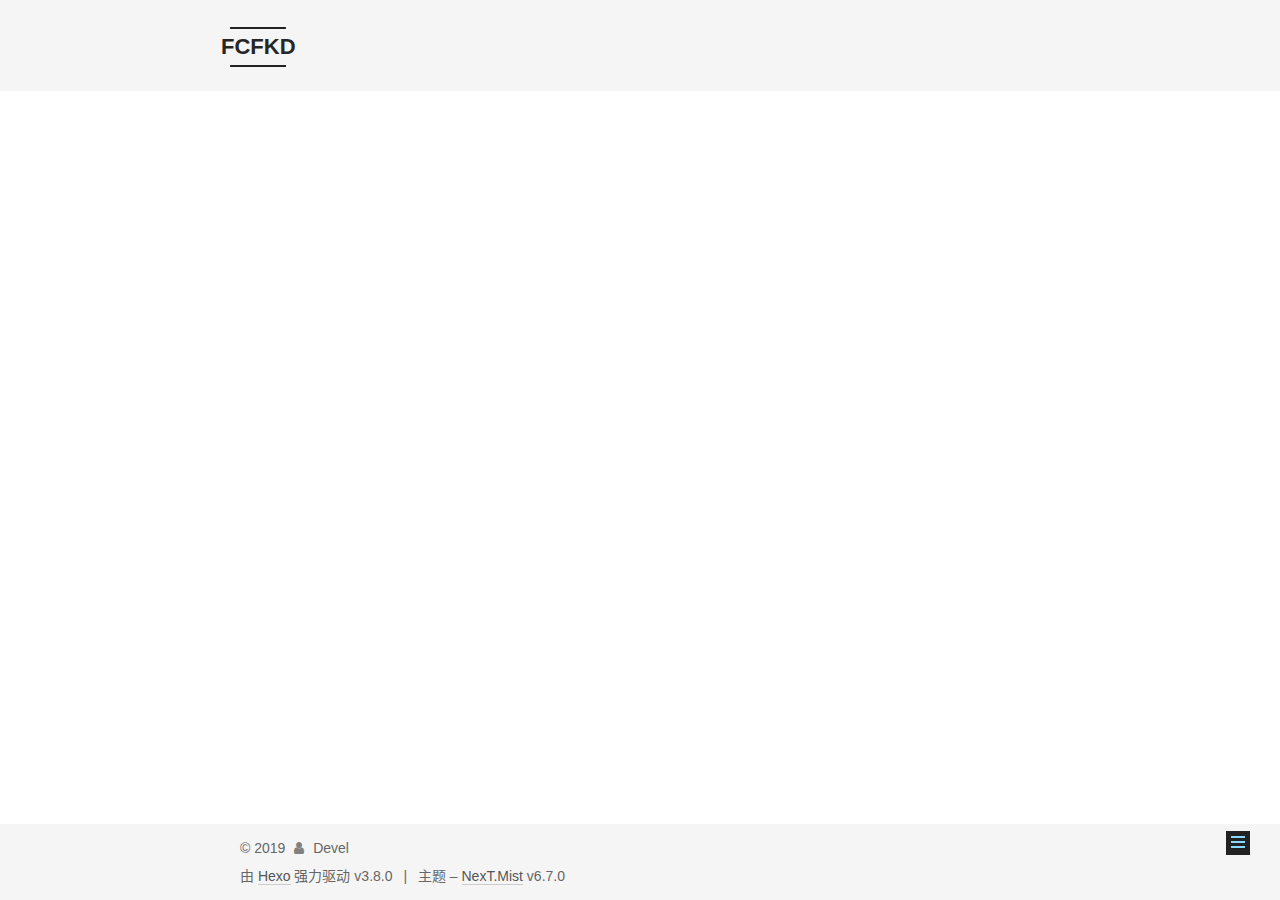
<file: about/index.html>
<!DOCTYPE html>












  


<html class="theme-next mist use-motion" lang="zh-CN">
<head><meta name="generator" content="Hexo 3.8.0">
  <meta charset="UTF-8">
<meta http-equiv="X-UA-Compatible" content="IE=edge">
<meta name="viewport" content="width=device-width, initial-scale=1, maximum-scale=2">
<meta name="theme-color" content="#222">


























<link rel="stylesheet" href="/lib/font-awesome/css/font-awesome.min.css?v=4.6.2">

<link rel="stylesheet" href="/css/main.css?v=6.7.0">


  <link rel="apple-touch-icon" sizes="180x180" href="/images/apple-touch-icon-next.png?v=6.7.0">


  <link rel="icon" type="image/png" sizes="32x32" href="/images/favicon-32x32-next.png?v=6.7.0">


  <link rel="icon" type="image/png" sizes="16x16" href="/images/favicon-16x16-next.png?v=6.7.0">


  <link rel="mask-icon" href="/images/logo.svg?v=6.7.0" color="#222">







<script id="hexo.configurations">
  var NexT = window.NexT || {};
  var CONFIG = {
    root: '/',
    scheme: 'Mist',
    version: '6.7.0',
    sidebar: {"position":"left","display":"post","offset":12,"b2t":false,"scrollpercent":false,"onmobile":false},
    fancybox: false,
    fastclick: false,
    lazyload: false,
    tabs: true,
    motion: {"enable":true,"async":false,"transition":{"post_block":"fadeIn","post_header":"slideDownIn","post_body":"slideDownIn","coll_header":"slideLeftIn","sidebar":"slideUpIn"}},
    algolia: {
      applicationID: '',
      apiKey: '',
      indexName: '',
      hits: {"per_page":10},
      labels: {"input_placeholder":"Search for Posts","hits_empty":"We didn't find any results for the search: ${query}","hits_stats":"${hits} results found in ${time} ms"}
    }
  };
</script>


  




  <meta name="description" content="FC FKDFootball Club Forever Keep DoingE-mail: fcfkdprogram@126.comTel: 6686488WebSite: fcfkd.github.io">
<meta name="keywords" content="Football_Club">
<meta property="og:type" content="website">
<meta property="og:title" content="About">
<meta property="og:url" content="https://fcfkd.github.io/about/index.html">
<meta property="og:site_name" content="FCFKD">
<meta property="og:description" content="FC FKDFootball Club Forever Keep DoingE-mail: fcfkdprogram@126.comTel: 6686488WebSite: fcfkd.github.io">
<meta property="og:locale" content="zh-CN">
<meta property="og:updated_time" content="2019-01-28T05:38:17.439Z">
<meta name="twitter:card" content="summary">
<meta name="twitter:title" content="About">
<meta name="twitter:description" content="FC FKDFootball Club Forever Keep DoingE-mail: fcfkdprogram@126.comTel: 6686488WebSite: fcfkd.github.io">


  


  <link rel="alternate" href="/atom.xml" title="FCFKD" type="application/atom+xml">




  <link rel="canonical" href="https://fcfkd.github.io/about/">



<script id="page.configurations">
  CONFIG.page = {
    sidebar: "",
  };
</script>

  <title>About | FCFKD</title>
  












  <noscript>
  <style>
  .use-motion .motion-element,
  .use-motion .brand,
  .use-motion .menu-item,
  .sidebar-inner,
  .use-motion .post-block,
  .use-motion .pagination,
  .use-motion .comments,
  .use-motion .post-header,
  .use-motion .post-body,
  .use-motion .collection-title { opacity: initial; }

  .use-motion .logo,
  .use-motion .site-title,
  .use-motion .site-subtitle {
    opacity: initial;
    top: initial;
  }

  .use-motion .logo-line-before i { left: initial; }
  .use-motion .logo-line-after i { right: initial; }
  </style>
</noscript>

</head>

<body itemscope="" itemtype="http://schema.org/WebPage" lang="zh-CN">

  
  
    
  

  <div class="container sidebar-position-left page-post-detail">
    <div class="headband"></div>

    <header id="header" class="header" itemscope="" itemtype="http://schema.org/WPHeader">
      <div class="header-inner"><div class="site-brand-wrapper">
  <div class="site-meta">
    

    <div class="custom-logo-site-title">
      <a href="/" class="brand" rel="start">
        <span class="logo-line-before"><i></i></span>
        <span class="site-title">FCFKD</span>
        <span class="logo-line-after"><i></i></span>
      </a>
    </div>
    
      
        <p class="site-subtitle">Forever Keep Doing</p>
      
    
    
  </div>

  <div class="site-nav-toggle">
    <button aria-label="切换导航栏">
      <span class="btn-bar"></span>
      <span class="btn-bar"></span>
      <span class="btn-bar"></span>
    </button>
  </div>
</div>



<nav class="site-nav">
  
    <ul id="menu" class="menu">
      
        
        
        
          
          <li class="menu-item menu-item-home">

    
    
    
      
    

    

    <a href="/" rel="section"><i class="menu-item-icon fa fa-fw fa-home"></i> <br>首页</a>

  </li>
        
        
        
          
          <li class="menu-item menu-item-tags">

    
    
    
      
    

    

    <a href="/tags/" rel="section"><i class="menu-item-icon fa fa-fw fa-tags"></i> <br>标签</a>

  </li>
        
        
        
          
          <li class="menu-item menu-item-archives">

    
    
    
      
    

    

    <a href="/archives/" rel="section"><i class="menu-item-icon fa fa-fw fa-archive"></i> <br>归档</a>

  </li>
        
        
        
          
          <li class="menu-item menu-item-about menu-item-active">

    
    
    
      
    

    

    <a href="/about/" rel="section"><i class="menu-item-icon fa fa-fw fa-user"></i> <br>关于</a>

  </li>
        
        
        
          
          <li class="menu-item menu-item-photo">

    
    
    
      
    

    

    <a href="/photos/" rel="section"><i class="menu-item-icon fa fa-fw fa-picture-o"></i> <br>photo</a>

  </li>

      
      
    </ul>
  

  
    

    
    
      
      
    
      
      
    
      
      
    
      
      
    
      
      
    
    

  


  

  
</nav>



  



</div>
    </header>

    


    <main id="main" class="main">
      <div class="main-inner">
        <div class="content-wrap">
          
          <div id="content" class="content">
            

  <div id="posts" class="posts-expand">
    
    
    
    <div class="post-block page">
      <header class="post-header">

<h1 class="post-title" itemprop="name headline">About

</h1>

<div class="post-meta">
  
  



</div>

</header>

      
      
      
      <div class="post-body">
        
        
          <h3 id="FC-FKD"><a href="#FC-FKD" class="headerlink" title="FC FKD"></a>FC FKD</h3><h4 id="Football-Club-Forever-Keep-Doing"><a href="#Football-Club-Forever-Keep-Doing" class="headerlink" title="Football Club Forever Keep Doing"></a>Football Club Forever Keep Doing</h4><h5 id="E-mail-fcfkdprogram-126-com"><a href="#E-mail-fcfkdprogram-126-com" class="headerlink" title="E-mail: fcfkdprogram@126.com"></a>E-mail: <a href="mailto:fcfkdprogram@126.com" target="_blank" rel="noopener">fcfkdprogram@126.com</a></h5><h5 id="Tel-6686488"><a href="#Tel-6686488" class="headerlink" title="Tel: 6686488"></a>Tel: 6686488</h5><h5 id="WebSite-fcfkd-github-io"><a href="#WebSite-fcfkd-github-io" class="headerlink" title="WebSite: fcfkd.github.io"></a>WebSite: fcfkd.github.io</h5>
        
      </div>
      
      
      
    </div>
    



    
    
    
  </div>


          </div>
          

  



        </div>
        
          
  
  <div class="sidebar-toggle">
    <div class="sidebar-toggle-line-wrap">
      <span class="sidebar-toggle-line sidebar-toggle-line-first"></span>
      <span class="sidebar-toggle-line sidebar-toggle-line-middle"></span>
      <span class="sidebar-toggle-line sidebar-toggle-line-last"></span>
    </div>
  </div>

  <aside id="sidebar" class="sidebar">
    
    <div class="sidebar-inner">

      

      
        <ul class="sidebar-nav motion-element">
          <li class="sidebar-nav-toc sidebar-nav-active" data-target="post-toc-wrap">
            文章目录
          </li>
          <li class="sidebar-nav-overview" data-target="site-overview-wrap">
            站点概览
          </li>
        </ul>
      

      <div class="site-overview-wrap sidebar-panel">
        <div class="site-overview">
          <div class="site-author motion-element" itemprop="author" itemscope="" itemtype="http://schema.org/Person">
            
              <p class="site-author-name" itemprop="name">Devel</p>
              <p class="site-description motion-element" itemprop="description">FCFKD  Offical Website</p>
          </div>

          
            <nav class="site-state motion-element">
              
                <div class="site-state-item site-state-posts">
                
                  <a href="/archives/">
                
                    <span class="site-state-item-count">2</span>
                    <span class="site-state-item-name">日志</span>
                  </a>
                </div>
              

              

              
            </nav>
          

          
            <div class="feed-link motion-element">
              <a href="/atom.xml" rel="alternate">
                <i class="fa fa-rss"></i>
                RSS
              </a>
            </div>
          

          

          

          
          

          
            
          
          

        </div>
      </div>

      
      <!--noindex-->
        <div class="post-toc-wrap motion-element sidebar-panel sidebar-panel-active">
          <div class="post-toc">

            
            
            
            

            
              <div class="post-toc-content"><ol class="nav"><li class="nav-item nav-level-3"><a class="nav-link" href="#FC-FKD"><span class="nav-number">1.</span> <span class="nav-text">FC FKD</span></a><ol class="nav-child"><li class="nav-item nav-level-4"><a class="nav-link" href="#Football-Club-Forever-Keep-Doing"><span class="nav-number">1.1.</span> <span class="nav-text">Football Club Forever Keep Doing</span></a><ol class="nav-child"><li class="nav-item nav-level-5"><a class="nav-link" href="#E-mail-fcfkdprogram-126-com"><span class="nav-number">1.1.1.</span> <span class="nav-text">E-mail: fcfkdprogram@126.com</span></a></li><li class="nav-item nav-level-5"><a class="nav-link" href="#Tel-6686488"><span class="nav-number">1.1.2.</span> <span class="nav-text">Tel: 6686488</span></a></li><li class="nav-item nav-level-5"><a class="nav-link" href="#WebSite-fcfkd-github-io"><span class="nav-number">1.1.3.</span> <span class="nav-text">WebSite: fcfkd.github.io</span></a></li></ol></li></ol></li></ol></div>
            

          </div>
        </div>
      <!--/noindex-->
      

      

    </div>
  </aside>


        
      </div>
    </main>

    <footer id="footer" class="footer">
      <div class="footer-inner">
        <div class="copyright">&copy; <span itemprop="copyrightYear">2019</span>
  <span class="with-love" id="animate">
    <i class="fa fa-user"></i>
  </span>
  <span class="author" itemprop="copyrightHolder">Devel</span>

  

  
</div>


  <div class="powered-by">由 <a href="https://hexo.io" class="theme-link" rel="noopener" target="_blank">Hexo</a> 强力驱动 v3.8.0</div>



  <span class="post-meta-divider">|</span>



  <div class="theme-info">主题 – <a href="https://theme-next.org" class="theme-link" rel="noopener" target="_blank">NexT.Mist</a> v6.7.0</div>




        








        
      </div>
    </footer>

    
      <div class="back-to-top">
        <i class="fa fa-arrow-up"></i>
        
      </div>
    

    

    

    
  </div>

  

<script>
  if (Object.prototype.toString.call(window.Promise) !== '[object Function]') {
    window.Promise = null;
  }
</script>


























  
  <script src="/lib/jquery/index.js?v=2.1.3"></script>

  
  <script src="/lib/velocity/velocity.min.js?v=1.2.1"></script>

  
  <script src="/lib/velocity/velocity.ui.min.js?v=1.2.1"></script>


  


  <script src="/js/src/utils.js?v=6.7.0"></script>

  <script src="/js/src/motion.js?v=6.7.0"></script>



  
  


  <script src="/js/src/schemes/muse.js?v=6.7.0"></script>




  
  <script src="/js/src/scrollspy.js?v=6.7.0"></script>
<script src="/js/src/post-details.js?v=6.7.0"></script>



  


  <script src="/js/src/bootstrap.js?v=6.7.0"></script>



  


  


  





  

  

  

  

  

  

  

  

  

  

  

  

  

</body>
</html>
</file>
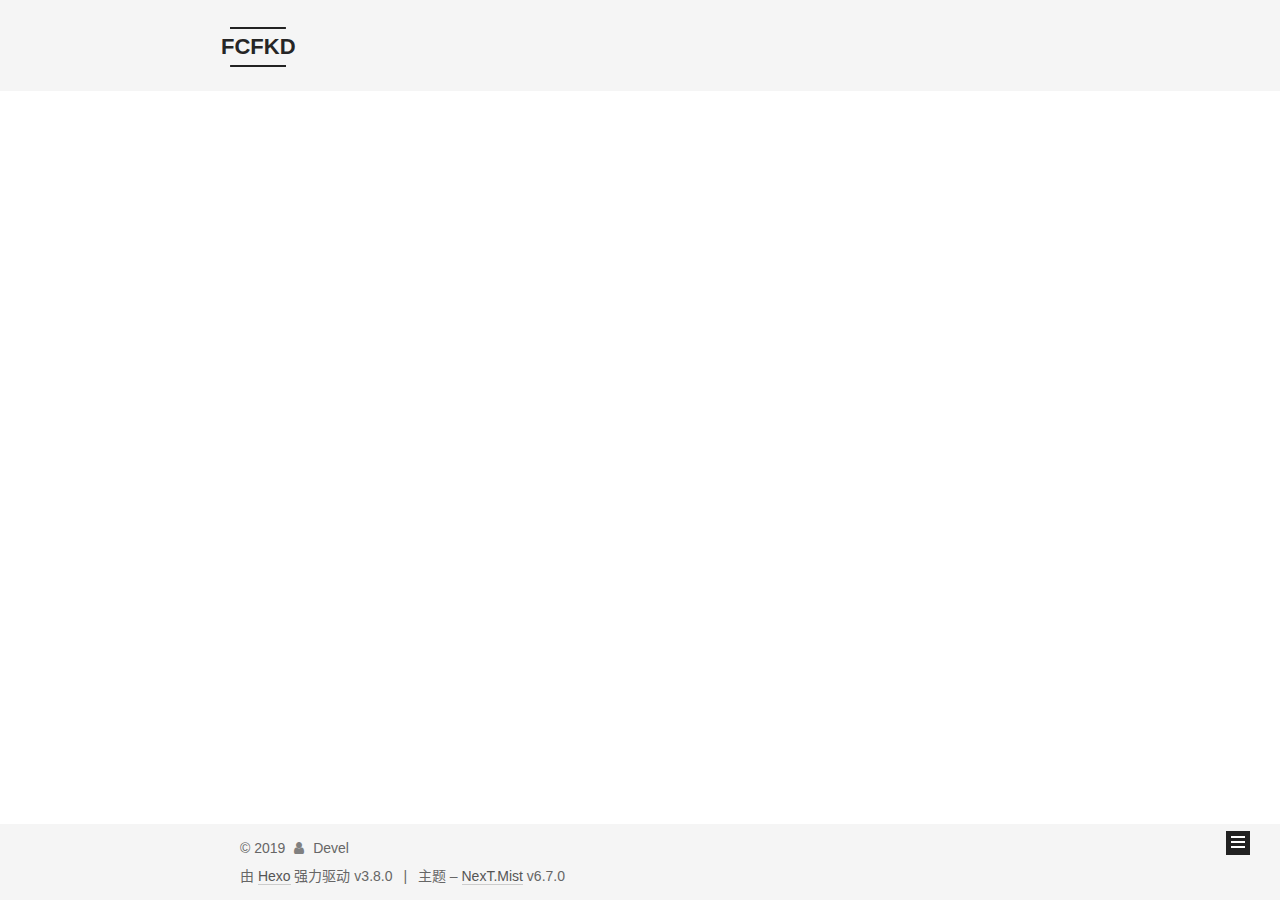
<file: archives/index.html>
<!DOCTYPE html>












  


<html class="theme-next mist use-motion" lang="zh-CN">
<head><meta name="generator" content="Hexo 3.8.0">
  <meta charset="UTF-8">
<meta http-equiv="X-UA-Compatible" content="IE=edge">
<meta name="viewport" content="width=device-width, initial-scale=1, maximum-scale=2">
<meta name="theme-color" content="#222">


























<link rel="stylesheet" href="/lib/font-awesome/css/font-awesome.min.css?v=4.6.2">

<link rel="stylesheet" href="/css/main.css?v=6.7.0">


  <link rel="apple-touch-icon" sizes="180x180" href="/images/apple-touch-icon-next.png?v=6.7.0">


  <link rel="icon" type="image/png" sizes="32x32" href="/images/favicon-32x32-next.png?v=6.7.0">


  <link rel="icon" type="image/png" sizes="16x16" href="/images/favicon-16x16-next.png?v=6.7.0">


  <link rel="mask-icon" href="/images/logo.svg?v=6.7.0" color="#222">







<script id="hexo.configurations">
  var NexT = window.NexT || {};
  var CONFIG = {
    root: '/',
    scheme: 'Mist',
    version: '6.7.0',
    sidebar: {"position":"left","display":"post","offset":12,"b2t":false,"scrollpercent":false,"onmobile":false},
    fancybox: false,
    fastclick: false,
    lazyload: false,
    tabs: true,
    motion: {"enable":true,"async":false,"transition":{"post_block":"fadeIn","post_header":"slideDownIn","post_body":"slideDownIn","coll_header":"slideLeftIn","sidebar":"slideUpIn"}},
    algolia: {
      applicationID: '',
      apiKey: '',
      indexName: '',
      hits: {"per_page":10},
      labels: {"input_placeholder":"Search for Posts","hits_empty":"We didn't find any results for the search: ${query}","hits_stats":"${hits} results found in ${time} ms"}
    }
  };
</script>


  




  <meta name="description" content="FCFKD  Offical Website">
<meta name="keywords" content="Football_Club">
<meta property="og:type" content="website">
<meta property="og:title" content="FCFKD">
<meta property="og:url" content="https://fcfkd.github.io/archives/index.html">
<meta property="og:site_name" content="FCFKD">
<meta property="og:description" content="FCFKD  Offical Website">
<meta property="og:locale" content="zh-CN">
<meta name="twitter:card" content="summary">
<meta name="twitter:title" content="FCFKD">
<meta name="twitter:description" content="FCFKD  Offical Website">



  <link rel="alternate" href="/atom.xml" title="FCFKD" type="application/atom+xml">




  <link rel="canonical" href="https://fcfkd.github.io/archives/">



<script id="page.configurations">
  CONFIG.page = {
    sidebar: "",
  };
</script>

  <title>归档 | FCFKD</title>
  












  <noscript>
  <style>
  .use-motion .motion-element,
  .use-motion .brand,
  .use-motion .menu-item,
  .sidebar-inner,
  .use-motion .post-block,
  .use-motion .pagination,
  .use-motion .comments,
  .use-motion .post-header,
  .use-motion .post-body,
  .use-motion .collection-title { opacity: initial; }

  .use-motion .logo,
  .use-motion .site-title,
  .use-motion .site-subtitle {
    opacity: initial;
    top: initial;
  }

  .use-motion .logo-line-before i { left: initial; }
  .use-motion .logo-line-after i { right: initial; }
  </style>
</noscript>

</head>

<body itemscope="" itemtype="http://schema.org/WebPage" lang="zh-CN">

  
  
    
  

  <div class="container sidebar-position-left page-archive">
    <div class="headband"></div>

    <header id="header" class="header" itemscope="" itemtype="http://schema.org/WPHeader">
      <div class="header-inner"><div class="site-brand-wrapper">
  <div class="site-meta">
    

    <div class="custom-logo-site-title">
      <a href="/" class="brand" rel="start">
        <span class="logo-line-before"><i></i></span>
        <span class="site-title">FCFKD</span>
        <span class="logo-line-after"><i></i></span>
      </a>
    </div>
    
      
        <p class="site-subtitle">Forever Keep Doing</p>
      
    
    
  </div>

  <div class="site-nav-toggle">
    <button aria-label="切换导航栏">
      <span class="btn-bar"></span>
      <span class="btn-bar"></span>
      <span class="btn-bar"></span>
    </button>
  </div>
</div>



<nav class="site-nav">
  
    <ul id="menu" class="menu">
      
        
        
        
          
          <li class="menu-item menu-item-home">

    
    
    
      
    

    

    <a href="/" rel="section"><i class="menu-item-icon fa fa-fw fa-home"></i> <br>首页</a>

  </li>
        
        
        
          
          <li class="menu-item menu-item-tags">

    
    
    
      
    

    

    <a href="/tags/" rel="section"><i class="menu-item-icon fa fa-fw fa-tags"></i> <br>标签</a>

  </li>
        
        
        
          
          <li class="menu-item menu-item-archives menu-item-active">

    
    
    
      
    

    

    <a href="/archives/" rel="section"><i class="menu-item-icon fa fa-fw fa-archive"></i> <br>归档</a>

  </li>
        
        
        
          
          <li class="menu-item menu-item-about">

    
    
    
      
    

    

    <a href="/about/" rel="section"><i class="menu-item-icon fa fa-fw fa-user"></i> <br>关于</a>

  </li>
        
        
        
          
          <li class="menu-item menu-item-photo">

    
    
    
      
    

    

    <a href="/photos/" rel="section"><i class="menu-item-icon fa fa-fw fa-picture-o"></i> <br>photo</a>

  </li>

      
      
    </ul>
  

  
    

    
    
      
      
    
      
      
    
      
      
    
      
      
    
      
      
    
    

  


  

  
</nav>



  



</div>
    </header>

    


    <main id="main" class="main">
      <div class="main-inner">
        <div class="content-wrap">
          
          <div id="content" class="content">
            

  
  
  
  <div class="post-block archive">
    <div id="posts" class="posts-collapse">
      <span class="archive-move-on"></span>

      
      <span class="archive-page-counter">
        
        
        
          
        
        嗯..! 目前共计 2 篇日志。 继续努力。
      </span>
      

      

        
        
        

        
          
          <div class="collection-title">
            <h1 class="archive-year" id="archive-year-2019">2019</h1>
          </div>
        
        

        

  <article class="post post-type-normal" itemscope="" itemtype="http://schema.org/Article">
    <header class="post-header">

      <h2 class="post-title">
        
          <a class="post-title-link" href="/2019/01/29/2019-01-28照片/" itemprop="url">
            
              <span itemprop="name">2019.01.28照片</span>
            
          </a>
        
      </h2>

      <div class="post-meta">
        <time class="post-time" itemprop="dateCreated" datetime="2019-01-29T12:20:54+08:00" content="2019-01-29">
          01-29
        </time>
      </div>

    </header>
  </article>



      

        
        
        

        
        

        

  <article class="post post-type-normal" itemscope="" itemtype="http://schema.org/Article">
    <header class="post-header">

      <h2 class="post-title">
        
          <a class="post-title-link" href="/2019/01/27/Hello-World/" itemprop="url">
            
              <span itemprop="name">Hello, World</span>
            
          </a>
        
      </h2>

      <div class="post-meta">
        <time class="post-time" itemprop="dateCreated" datetime="2019-01-27T21:01:26+08:00" content="2019-01-27">
          01-27
        </time>
      </div>

    </header>
  </article>



      

    </div>
  </div>
  
  
  

  



          </div>
          

        </div>
        
          
  
  <div class="sidebar-toggle">
    <div class="sidebar-toggle-line-wrap">
      <span class="sidebar-toggle-line sidebar-toggle-line-first"></span>
      <span class="sidebar-toggle-line sidebar-toggle-line-middle"></span>
      <span class="sidebar-toggle-line sidebar-toggle-line-last"></span>
    </div>
  </div>

  <aside id="sidebar" class="sidebar">
    
    <div class="sidebar-inner">

      

      

      <div class="site-overview-wrap sidebar-panel sidebar-panel-active">
        <div class="site-overview">
          <div class="site-author motion-element" itemprop="author" itemscope="" itemtype="http://schema.org/Person">
            
              <p class="site-author-name" itemprop="name">Devel</p>
              <p class="site-description motion-element" itemprop="description">FCFKD  Offical Website</p>
          </div>

          
            <nav class="site-state motion-element">
              
                <div class="site-state-item site-state-posts">
                
                  <a href="/archives/">
                
                    <span class="site-state-item-count">2</span>
                    <span class="site-state-item-name">日志</span>
                  </a>
                </div>
              

              

              
            </nav>
          

          
            <div class="feed-link motion-element">
              <a href="/atom.xml" rel="alternate">
                <i class="fa fa-rss"></i>
                RSS
              </a>
            </div>
          

          

          

          
          

          
            
          
          

        </div>
      </div>

      

      

    </div>
  </aside>


        
      </div>
    </main>

    <footer id="footer" class="footer">
      <div class="footer-inner">
        <div class="copyright">&copy; <span itemprop="copyrightYear">2019</span>
  <span class="with-love" id="animate">
    <i class="fa fa-user"></i>
  </span>
  <span class="author" itemprop="copyrightHolder">Devel</span>

  

  
</div>


  <div class="powered-by">由 <a href="https://hexo.io" class="theme-link" rel="noopener" target="_blank">Hexo</a> 强力驱动 v3.8.0</div>



  <span class="post-meta-divider">|</span>



  <div class="theme-info">主题 – <a href="https://theme-next.org" class="theme-link" rel="noopener" target="_blank">NexT.Mist</a> v6.7.0</div>




        








        
      </div>
    </footer>

    
      <div class="back-to-top">
        <i class="fa fa-arrow-up"></i>
        
      </div>
    

    

    

    
  </div>

  

<script>
  if (Object.prototype.toString.call(window.Promise) !== '[object Function]') {
    window.Promise = null;
  }
</script>


























  
  <script src="/lib/jquery/index.js?v=2.1.3"></script>

  
  <script src="/lib/velocity/velocity.min.js?v=1.2.1"></script>

  
  <script src="/lib/velocity/velocity.ui.min.js?v=1.2.1"></script>


  


  <script src="/js/src/utils.js?v=6.7.0"></script>

  <script src="/js/src/motion.js?v=6.7.0"></script>



  
  


  <script src="/js/src/schemes/muse.js?v=6.7.0"></script>




  

  


  <script src="/js/src/bootstrap.js?v=6.7.0"></script>



  



  





  

  

  

  

  

  

  

  

  

  

  

  

  

</body>
</html>
</file>
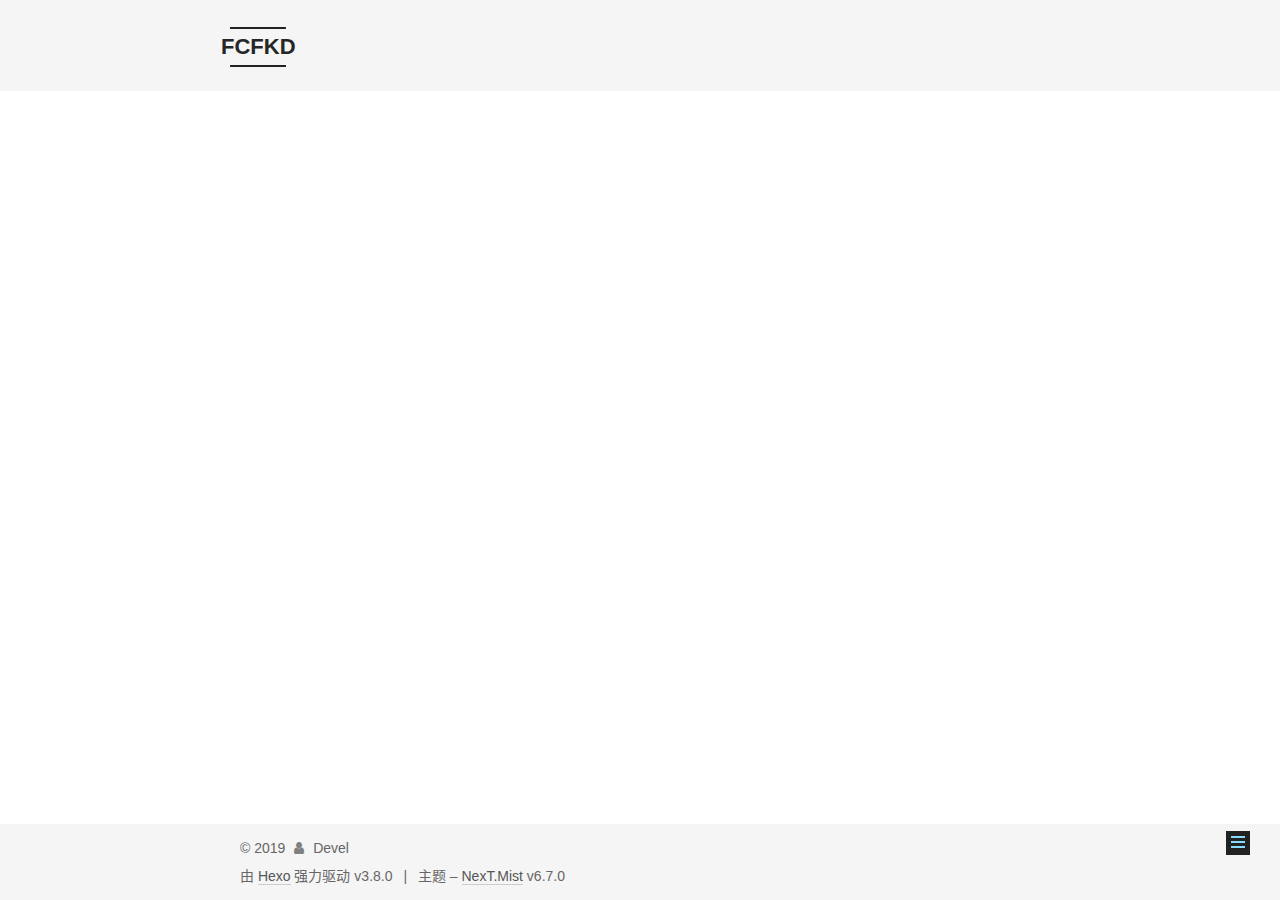
<file: tags/index.html>
<!DOCTYPE html>












  


<html class="theme-next mist use-motion" lang="zh-CN">
<head><meta name="generator" content="Hexo 3.8.0">
  <meta charset="UTF-8">
<meta http-equiv="X-UA-Compatible" content="IE=edge">
<meta name="viewport" content="width=device-width, initial-scale=1, maximum-scale=2">
<meta name="theme-color" content="#222">


























<link rel="stylesheet" href="/lib/font-awesome/css/font-awesome.min.css?v=4.6.2">

<link rel="stylesheet" href="/css/main.css?v=6.7.0">


  <link rel="apple-touch-icon" sizes="180x180" href="/images/apple-touch-icon-next.png?v=6.7.0">


  <link rel="icon" type="image/png" sizes="32x32" href="/images/favicon-32x32-next.png?v=6.7.0">


  <link rel="icon" type="image/png" sizes="16x16" href="/images/favicon-16x16-next.png?v=6.7.0">


  <link rel="mask-icon" href="/images/logo.svg?v=6.7.0" color="#222">







<script id="hexo.configurations">
  var NexT = window.NexT || {};
  var CONFIG = {
    root: '/',
    scheme: 'Mist',
    version: '6.7.0',
    sidebar: {"position":"left","display":"post","offset":12,"b2t":false,"scrollpercent":false,"onmobile":false},
    fancybox: false,
    fastclick: false,
    lazyload: false,
    tabs: true,
    motion: {"enable":true,"async":false,"transition":{"post_block":"fadeIn","post_header":"slideDownIn","post_body":"slideDownIn","coll_header":"slideLeftIn","sidebar":"slideUpIn"}},
    algolia: {
      applicationID: '',
      apiKey: '',
      indexName: '',
      hits: {"per_page":10},
      labels: {"input_placeholder":"Search for Posts","hits_empty":"We didn't find any results for the search: ${query}","hits_stats":"${hits} results found in ${time} ms"}
    }
  };
</script>


  




  <meta name="description" content="FCFKD  Offical Website">
<meta name="keywords" content="Football_Club">
<meta property="og:type" content="website">
<meta property="og:title" content="Tags">
<meta property="og:url" content="https://fcfkd.github.io/tags/index.html">
<meta property="og:site_name" content="FCFKD">
<meta property="og:description" content="FCFKD  Offical Website">
<meta property="og:locale" content="zh-CN">
<meta property="og:updated_time" content="2019-01-27T13:47:57.922Z">
<meta name="twitter:card" content="summary">
<meta name="twitter:title" content="Tags">
<meta name="twitter:description" content="FCFKD  Offical Website">



  <link rel="alternate" href="/atom.xml" title="FCFKD" type="application/atom+xml">




  <link rel="canonical" href="https://fcfkd.github.io/tags/">



<script id="page.configurations">
  CONFIG.page = {
    sidebar: "",
  };
</script>

  <title>Tags | FCFKD</title>
  












  <noscript>
  <style>
  .use-motion .motion-element,
  .use-motion .brand,
  .use-motion .menu-item,
  .sidebar-inner,
  .use-motion .post-block,
  .use-motion .pagination,
  .use-motion .comments,
  .use-motion .post-header,
  .use-motion .post-body,
  .use-motion .collection-title { opacity: initial; }

  .use-motion .logo,
  .use-motion .site-title,
  .use-motion .site-subtitle {
    opacity: initial;
    top: initial;
  }

  .use-motion .logo-line-before i { left: initial; }
  .use-motion .logo-line-after i { right: initial; }
  </style>
</noscript>

</head>

<body itemscope="" itemtype="http://schema.org/WebPage" lang="zh-CN">

  
  
    
  

  <div class="container sidebar-position-left page-post-detail">
    <div class="headband"></div>

    <header id="header" class="header" itemscope="" itemtype="http://schema.org/WPHeader">
      <div class="header-inner"><div class="site-brand-wrapper">
  <div class="site-meta">
    

    <div class="custom-logo-site-title">
      <a href="/" class="brand" rel="start">
        <span class="logo-line-before"><i></i></span>
        <span class="site-title">FCFKD</span>
        <span class="logo-line-after"><i></i></span>
      </a>
    </div>
    
      
        <p class="site-subtitle">Forever Keep Doing</p>
      
    
    
  </div>

  <div class="site-nav-toggle">
    <button aria-label="切换导航栏">
      <span class="btn-bar"></span>
      <span class="btn-bar"></span>
      <span class="btn-bar"></span>
    </button>
  </div>
</div>



<nav class="site-nav">
  
    <ul id="menu" class="menu">
      
        
        
        
          
          <li class="menu-item menu-item-home">

    
    
    
      
    

    

    <a href="/" rel="section"><i class="menu-item-icon fa fa-fw fa-home"></i> <br>首页</a>

  </li>
        
        
        
          
          <li class="menu-item menu-item-tags menu-item-active">

    
    
    
      
    

    

    <a href="/tags/" rel="section"><i class="menu-item-icon fa fa-fw fa-tags"></i> <br>标签</a>

  </li>
        
        
        
          
          <li class="menu-item menu-item-archives">

    
    
    
      
    

    

    <a href="/archives/" rel="section"><i class="menu-item-icon fa fa-fw fa-archive"></i> <br>归档</a>

  </li>
        
        
        
          
          <li class="menu-item menu-item-about">

    
    
    
      
    

    

    <a href="/about/" rel="section"><i class="menu-item-icon fa fa-fw fa-user"></i> <br>关于</a>

  </li>
        
        
        
          
          <li class="menu-item menu-item-photo">

    
    
    
      
    

    

    <a href="/photos/" rel="section"><i class="menu-item-icon fa fa-fw fa-picture-o"></i> <br>photo</a>

  </li>

      
      
    </ul>
  

  
    

    
    
      
      
    
      
      
    
      
      
    
      
      
    
      
      
    
    

  


  

  
</nav>



  



</div>
    </header>

    


    <main id="main" class="main">
      <div class="main-inner">
        <div class="content-wrap">
          
          <div id="content" class="content">
            

  <div id="posts" class="posts-expand">
    
    
    
    <div class="post-block page">
      <header class="post-header">

<h1 class="post-title" itemprop="name headline">Tags

</h1>

<div class="post-meta">
  
  



</div>

</header>

      
      
      
      <div class="post-body">
        
        
          
        
      </div>
      
      
      
    </div>
    



    
    
    
  </div>


          </div>
          

  



        </div>
        
          
  
  <div class="sidebar-toggle">
    <div class="sidebar-toggle-line-wrap">
      <span class="sidebar-toggle-line sidebar-toggle-line-first"></span>
      <span class="sidebar-toggle-line sidebar-toggle-line-middle"></span>
      <span class="sidebar-toggle-line sidebar-toggle-line-last"></span>
    </div>
  </div>

  <aside id="sidebar" class="sidebar">
    
    <div class="sidebar-inner">

      

      

      <div class="site-overview-wrap sidebar-panel sidebar-panel-active">
        <div class="site-overview">
          <div class="site-author motion-element" itemprop="author" itemscope="" itemtype="http://schema.org/Person">
            
              <p class="site-author-name" itemprop="name">Devel</p>
              <p class="site-description motion-element" itemprop="description">FCFKD  Offical Website</p>
          </div>

          
            <nav class="site-state motion-element">
              
                <div class="site-state-item site-state-posts">
                
                  <a href="/archives/">
                
                    <span class="site-state-item-count">1</span>
                    <span class="site-state-item-name">日志</span>
                  </a>
                </div>
              

              

              
            </nav>
          

          
            <div class="feed-link motion-element">
              <a href="/atom.xml" rel="alternate">
                <i class="fa fa-rss"></i>
                RSS
              </a>
            </div>
          

          

          

          
          

          
            
          
          

        </div>
      </div>

      

      

    </div>
  </aside>


        
      </div>
    </main>

    <footer id="footer" class="footer">
      <div class="footer-inner">
        <div class="copyright">&copy; <span itemprop="copyrightYear">2019</span>
  <span class="with-love" id="animate">
    <i class="fa fa-user"></i>
  </span>
  <span class="author" itemprop="copyrightHolder">Devel</span>

  

  
</div>


  <div class="powered-by">由 <a href="https://hexo.io" class="theme-link" rel="noopener" target="_blank">Hexo</a> 强力驱动 v3.8.0</div>



  <span class="post-meta-divider">|</span>



  <div class="theme-info">主题 – <a href="https://theme-next.org" class="theme-link" rel="noopener" target="_blank">NexT.Mist</a> v6.7.0</div>




        








        
      </div>
    </footer>

    
      <div class="back-to-top">
        <i class="fa fa-arrow-up"></i>
        
      </div>
    

    

    

    
  </div>

  

<script>
  if (Object.prototype.toString.call(window.Promise) !== '[object Function]') {
    window.Promise = null;
  }
</script>


























  
  <script src="/lib/jquery/index.js?v=2.1.3"></script>

  
  <script src="/lib/velocity/velocity.min.js?v=1.2.1"></script>

  
  <script src="/lib/velocity/velocity.ui.min.js?v=1.2.1"></script>


  


  <script src="/js/src/utils.js?v=6.7.0"></script>

  <script src="/js/src/motion.js?v=6.7.0"></script>



  
  


  <script src="/js/src/schemes/muse.js?v=6.7.0"></script>




  
  <script src="/js/src/scrollspy.js?v=6.7.0"></script>
<script src="/js/src/post-details.js?v=6.7.0"></script>



  


  <script src="/js/src/bootstrap.js?v=6.7.0"></script>



  


  


  





  

  

  

  

  

  

  

  

  

  

  

  

  

</body>
</html>
</file>
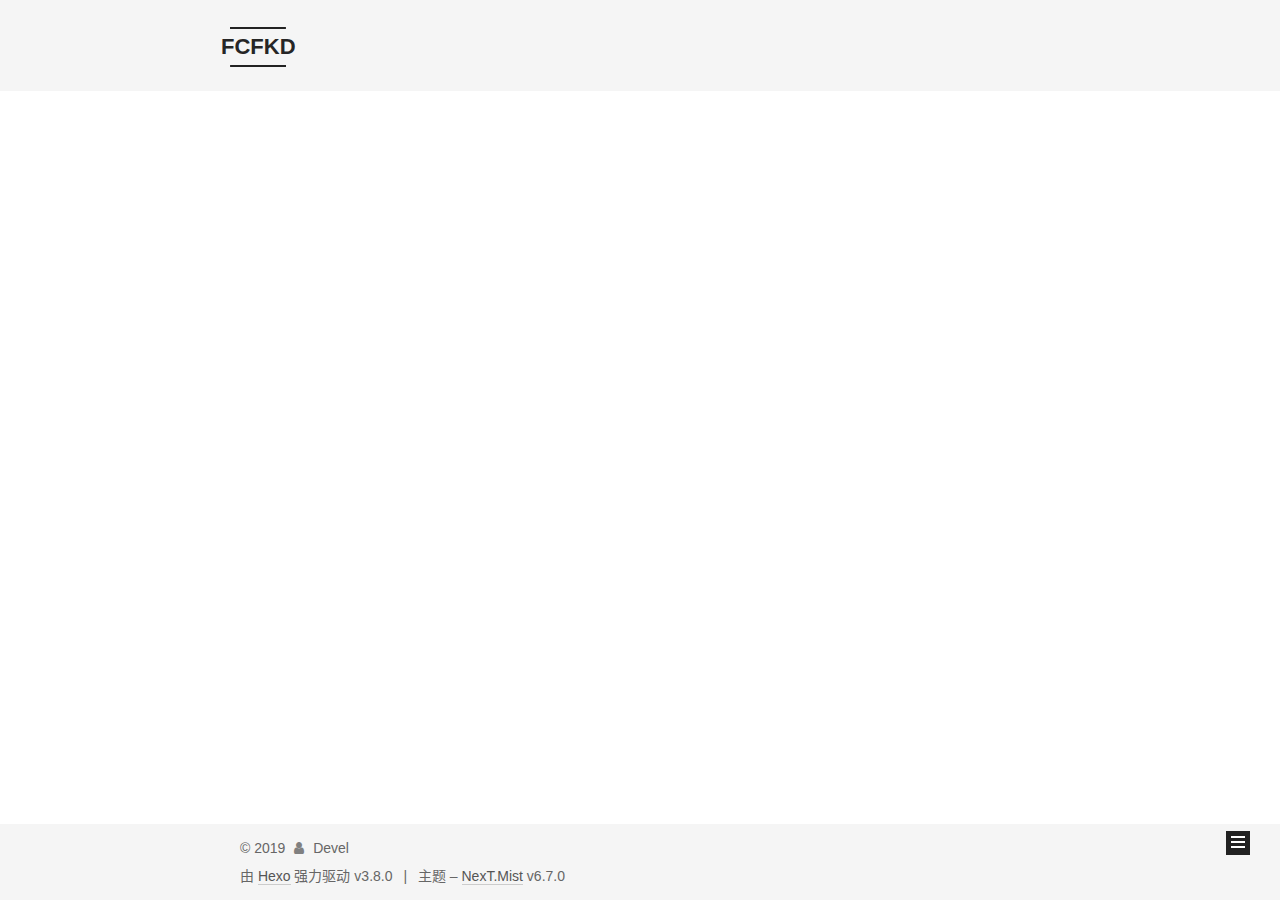
<file: archives/2019/index.html>
<!DOCTYPE html>












  


<html class="theme-next mist use-motion" lang="zh-CN">
<head><meta name="generator" content="Hexo 3.8.0">
  <meta charset="UTF-8">
<meta http-equiv="X-UA-Compatible" content="IE=edge">
<meta name="viewport" content="width=device-width, initial-scale=1, maximum-scale=2">
<meta name="theme-color" content="#222">


























<link rel="stylesheet" href="/lib/font-awesome/css/font-awesome.min.css?v=4.6.2">

<link rel="stylesheet" href="/css/main.css?v=6.7.0">


  <link rel="apple-touch-icon" sizes="180x180" href="/images/apple-touch-icon-next.png?v=6.7.0">


  <link rel="icon" type="image/png" sizes="32x32" href="/images/favicon-32x32-next.png?v=6.7.0">


  <link rel="icon" type="image/png" sizes="16x16" href="/images/favicon-16x16-next.png?v=6.7.0">


  <link rel="mask-icon" href="/images/logo.svg?v=6.7.0" color="#222">







<script id="hexo.configurations">
  var NexT = window.NexT || {};
  var CONFIG = {
    root: '/',
    scheme: 'Mist',
    version: '6.7.0',
    sidebar: {"position":"left","display":"post","offset":12,"b2t":false,"scrollpercent":false,"onmobile":false},
    fancybox: false,
    fastclick: false,
    lazyload: false,
    tabs: true,
    motion: {"enable":true,"async":false,"transition":{"post_block":"fadeIn","post_header":"slideDownIn","post_body":"slideDownIn","coll_header":"slideLeftIn","sidebar":"slideUpIn"}},
    algolia: {
      applicationID: '',
      apiKey: '',
      indexName: '',
      hits: {"per_page":10},
      labels: {"input_placeholder":"Search for Posts","hits_empty":"We didn't find any results for the search: ${query}","hits_stats":"${hits} results found in ${time} ms"}
    }
  };
</script>


  




  <meta name="description" content="FCFKD  Offical Website">
<meta name="keywords" content="Football_Club">
<meta property="og:type" content="website">
<meta property="og:title" content="FCFKD">
<meta property="og:url" content="https://fcfkd.github.io/archives/2019/index.html">
<meta property="og:site_name" content="FCFKD">
<meta property="og:description" content="FCFKD  Offical Website">
<meta property="og:locale" content="zh-CN">
<meta name="twitter:card" content="summary">
<meta name="twitter:title" content="FCFKD">
<meta name="twitter:description" content="FCFKD  Offical Website">



  <link rel="alternate" href="/atom.xml" title="FCFKD" type="application/atom+xml">




  <link rel="canonical" href="https://fcfkd.github.io/archives/2019/">



<script id="page.configurations">
  CONFIG.page = {
    sidebar: "",
  };
</script>

  <title>归档 | FCFKD</title>
  












  <noscript>
  <style>
  .use-motion .motion-element,
  .use-motion .brand,
  .use-motion .menu-item,
  .sidebar-inner,
  .use-motion .post-block,
  .use-motion .pagination,
  .use-motion .comments,
  .use-motion .post-header,
  .use-motion .post-body,
  .use-motion .collection-title { opacity: initial; }

  .use-motion .logo,
  .use-motion .site-title,
  .use-motion .site-subtitle {
    opacity: initial;
    top: initial;
  }

  .use-motion .logo-line-before i { left: initial; }
  .use-motion .logo-line-after i { right: initial; }
  </style>
</noscript>

</head>

<body itemscope="" itemtype="http://schema.org/WebPage" lang="zh-CN">

  
  
    
  

  <div class="container sidebar-position-left page-archive">
    <div class="headband"></div>

    <header id="header" class="header" itemscope="" itemtype="http://schema.org/WPHeader">
      <div class="header-inner"><div class="site-brand-wrapper">
  <div class="site-meta">
    

    <div class="custom-logo-site-title">
      <a href="/" class="brand" rel="start">
        <span class="logo-line-before"><i></i></span>
        <span class="site-title">FCFKD</span>
        <span class="logo-line-after"><i></i></span>
      </a>
    </div>
    
      
        <p class="site-subtitle">Forever Keep Doing</p>
      
    
    
  </div>

  <div class="site-nav-toggle">
    <button aria-label="切换导航栏">
      <span class="btn-bar"></span>
      <span class="btn-bar"></span>
      <span class="btn-bar"></span>
    </button>
  </div>
</div>



<nav class="site-nav">
  
    <ul id="menu" class="menu">
      
        
        
        
          
          <li class="menu-item menu-item-home">

    
    
    
      
    

    

    <a href="/" rel="section"><i class="menu-item-icon fa fa-fw fa-home"></i> <br>首页</a>

  </li>
        
        
        
          
          <li class="menu-item menu-item-tags">

    
    
    
      
    

    

    <a href="/tags/" rel="section"><i class="menu-item-icon fa fa-fw fa-tags"></i> <br>标签</a>

  </li>
        
        
        
          
          <li class="menu-item menu-item-archives menu-item-active">

    
    
    
      
    

    

    <a href="/archives/" rel="section"><i class="menu-item-icon fa fa-fw fa-archive"></i> <br>归档</a>

  </li>
        
        
        
          
          <li class="menu-item menu-item-about">

    
    
    
      
    

    

    <a href="/about/" rel="section"><i class="menu-item-icon fa fa-fw fa-user"></i> <br>关于</a>

  </li>
        
        
        
          
          <li class="menu-item menu-item-photo">

    
    
    
      
    

    

    <a href="/photos/" rel="section"><i class="menu-item-icon fa fa-fw fa-picture-o"></i> <br>photo</a>

  </li>

      
      
    </ul>
  

  
    

    
    
      
      
    
      
      
    
      
      
    
      
      
    
      
      
    
    

  


  

  
</nav>



  



</div>
    </header>

    


    <main id="main" class="main">
      <div class="main-inner">
        <div class="content-wrap">
          
          <div id="content" class="content">
            

  
  
  
  <div class="post-block archive">
    <div id="posts" class="posts-collapse">
      <span class="archive-move-on"></span>

      
      <span class="archive-page-counter">
        
        
        
          
        
        嗯..! 目前共计 2 篇日志。 继续努力。
      </span>
      

      

        
        
        

        
          
          <div class="collection-title">
            <h1 class="archive-year" id="archive-year-2019">2019</h1>
          </div>
        
        

        

  <article class="post post-type-normal" itemscope="" itemtype="http://schema.org/Article">
    <header class="post-header">

      <h2 class="post-title">
        
          <a class="post-title-link" href="/2019/01/29/2019-01-28照片/" itemprop="url">
            
              <span itemprop="name">2019.01.28照片</span>
            
          </a>
        
      </h2>

      <div class="post-meta">
        <time class="post-time" itemprop="dateCreated" datetime="2019-01-29T12:20:54+08:00" content="2019-01-29">
          01-29
        </time>
      </div>

    </header>
  </article>



      

        
        
        

        
        

        

  <article class="post post-type-normal" itemscope="" itemtype="http://schema.org/Article">
    <header class="post-header">

      <h2 class="post-title">
        
          <a class="post-title-link" href="/2019/01/27/Hello-World/" itemprop="url">
            
              <span itemprop="name">Hello, World</span>
            
          </a>
        
      </h2>

      <div class="post-meta">
        <time class="post-time" itemprop="dateCreated" datetime="2019-01-27T21:01:26+08:00" content="2019-01-27">
          01-27
        </time>
      </div>

    </header>
  </article>



      

    </div>
  </div>
  
  
  

  



          </div>
          

        </div>
        
          
  
  <div class="sidebar-toggle">
    <div class="sidebar-toggle-line-wrap">
      <span class="sidebar-toggle-line sidebar-toggle-line-first"></span>
      <span class="sidebar-toggle-line sidebar-toggle-line-middle"></span>
      <span class="sidebar-toggle-line sidebar-toggle-line-last"></span>
    </div>
  </div>

  <aside id="sidebar" class="sidebar">
    
    <div class="sidebar-inner">

      

      

      <div class="site-overview-wrap sidebar-panel sidebar-panel-active">
        <div class="site-overview">
          <div class="site-author motion-element" itemprop="author" itemscope="" itemtype="http://schema.org/Person">
            
              <p class="site-author-name" itemprop="name">Devel</p>
              <p class="site-description motion-element" itemprop="description">FCFKD  Offical Website</p>
          </div>

          
            <nav class="site-state motion-element">
              
                <div class="site-state-item site-state-posts">
                
                  <a href="/archives/">
                
                    <span class="site-state-item-count">2</span>
                    <span class="site-state-item-name">日志</span>
                  </a>
                </div>
              

              

              
            </nav>
          

          
            <div class="feed-link motion-element">
              <a href="/atom.xml" rel="alternate">
                <i class="fa fa-rss"></i>
                RSS
              </a>
            </div>
          

          

          

          
          

          
            
          
          

        </div>
      </div>

      

      

    </div>
  </aside>


        
      </div>
    </main>

    <footer id="footer" class="footer">
      <div class="footer-inner">
        <div class="copyright">&copy; <span itemprop="copyrightYear">2019</span>
  <span class="with-love" id="animate">
    <i class="fa fa-user"></i>
  </span>
  <span class="author" itemprop="copyrightHolder">Devel</span>

  

  
</div>


  <div class="powered-by">由 <a href="https://hexo.io" class="theme-link" rel="noopener" target="_blank">Hexo</a> 强力驱动 v3.8.0</div>



  <span class="post-meta-divider">|</span>



  <div class="theme-info">主题 – <a href="https://theme-next.org" class="theme-link" rel="noopener" target="_blank">NexT.Mist</a> v6.7.0</div>




        








        
      </div>
    </footer>

    
      <div class="back-to-top">
        <i class="fa fa-arrow-up"></i>
        
      </div>
    

    

    

    
  </div>

  

<script>
  if (Object.prototype.toString.call(window.Promise) !== '[object Function]') {
    window.Promise = null;
  }
</script>


























  
  <script src="/lib/jquery/index.js?v=2.1.3"></script>

  
  <script src="/lib/velocity/velocity.min.js?v=1.2.1"></script>

  
  <script src="/lib/velocity/velocity.ui.min.js?v=1.2.1"></script>


  


  <script src="/js/src/utils.js?v=6.7.0"></script>

  <script src="/js/src/motion.js?v=6.7.0"></script>



  
  


  <script src="/js/src/schemes/muse.js?v=6.7.0"></script>




  

  


  <script src="/js/src/bootstrap.js?v=6.7.0"></script>



  



  





  

  

  

  

  

  

  

  

  

  

  

  

  

</body>
</html>
</file>
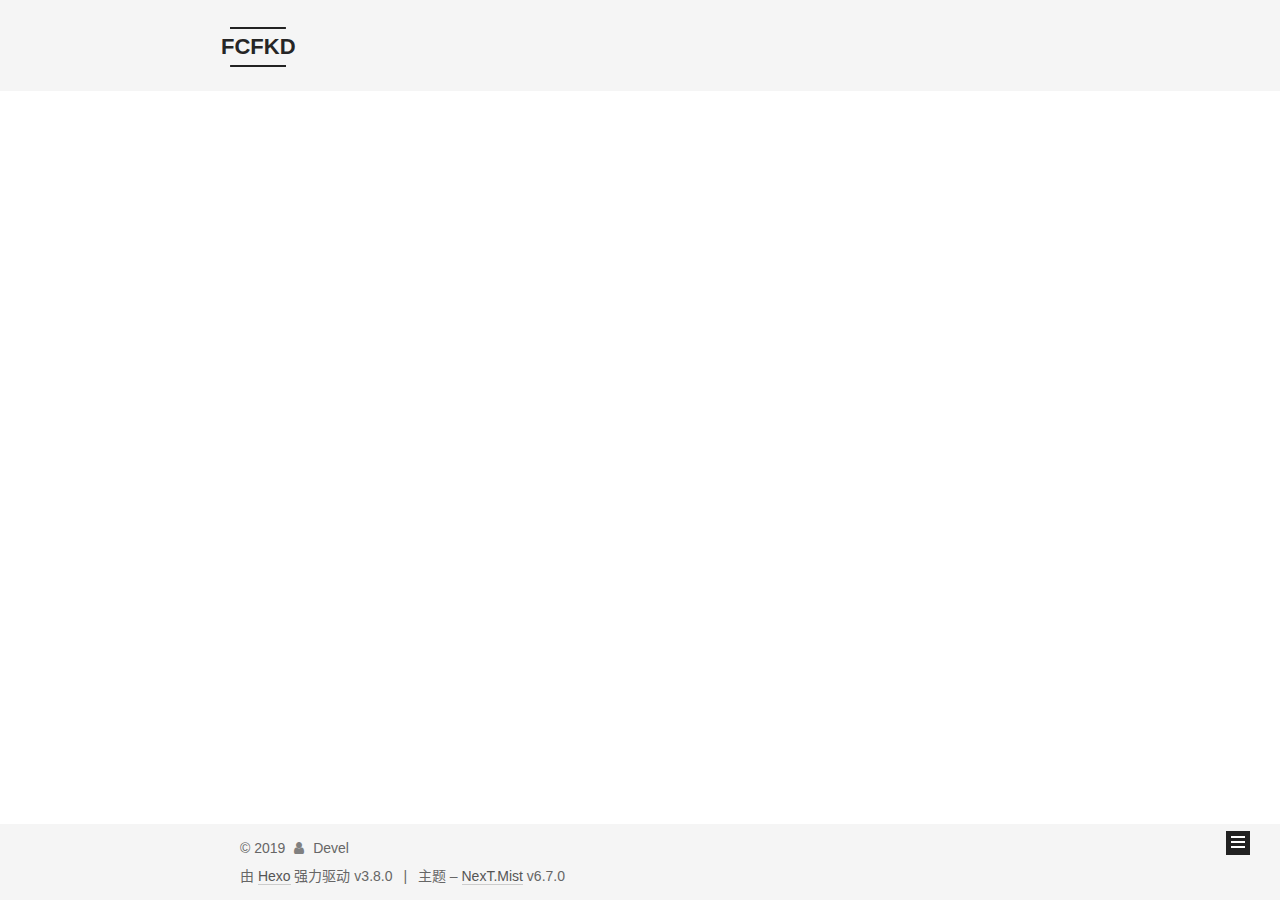
<file: archives/2019/01/index.html>
<!DOCTYPE html>












  


<html class="theme-next mist use-motion" lang="zh-CN">
<head><meta name="generator" content="Hexo 3.8.0">
  <meta charset="UTF-8">
<meta http-equiv="X-UA-Compatible" content="IE=edge">
<meta name="viewport" content="width=device-width, initial-scale=1, maximum-scale=2">
<meta name="theme-color" content="#222">


























<link rel="stylesheet" href="/lib/font-awesome/css/font-awesome.min.css?v=4.6.2">

<link rel="stylesheet" href="/css/main.css?v=6.7.0">


  <link rel="apple-touch-icon" sizes="180x180" href="/images/apple-touch-icon-next.png?v=6.7.0">


  <link rel="icon" type="image/png" sizes="32x32" href="/images/favicon-32x32-next.png?v=6.7.0">


  <link rel="icon" type="image/png" sizes="16x16" href="/images/favicon-16x16-next.png?v=6.7.0">


  <link rel="mask-icon" href="/images/logo.svg?v=6.7.0" color="#222">







<script id="hexo.configurations">
  var NexT = window.NexT || {};
  var CONFIG = {
    root: '/',
    scheme: 'Mist',
    version: '6.7.0',
    sidebar: {"position":"left","display":"post","offset":12,"b2t":false,"scrollpercent":false,"onmobile":false},
    fancybox: false,
    fastclick: false,
    lazyload: false,
    tabs: true,
    motion: {"enable":true,"async":false,"transition":{"post_block":"fadeIn","post_header":"slideDownIn","post_body":"slideDownIn","coll_header":"slideLeftIn","sidebar":"slideUpIn"}},
    algolia: {
      applicationID: '',
      apiKey: '',
      indexName: '',
      hits: {"per_page":10},
      labels: {"input_placeholder":"Search for Posts","hits_empty":"We didn't find any results for the search: ${query}","hits_stats":"${hits} results found in ${time} ms"}
    }
  };
</script>


  




  <meta name="description" content="FCFKD  Offical Website">
<meta name="keywords" content="Football_Club">
<meta property="og:type" content="website">
<meta property="og:title" content="FCFKD">
<meta property="og:url" content="https://fcfkd.github.io/archives/2019/01/index.html">
<meta property="og:site_name" content="FCFKD">
<meta property="og:description" content="FCFKD  Offical Website">
<meta property="og:locale" content="zh-CN">
<meta name="twitter:card" content="summary">
<meta name="twitter:title" content="FCFKD">
<meta name="twitter:description" content="FCFKD  Offical Website">



  <link rel="alternate" href="/atom.xml" title="FCFKD" type="application/atom+xml">




  <link rel="canonical" href="https://fcfkd.github.io/archives/2019/01/">



<script id="page.configurations">
  CONFIG.page = {
    sidebar: "",
  };
</script>

  <title>归档 | FCFKD</title>
  












  <noscript>
  <style>
  .use-motion .motion-element,
  .use-motion .brand,
  .use-motion .menu-item,
  .sidebar-inner,
  .use-motion .post-block,
  .use-motion .pagination,
  .use-motion .comments,
  .use-motion .post-header,
  .use-motion .post-body,
  .use-motion .collection-title { opacity: initial; }

  .use-motion .logo,
  .use-motion .site-title,
  .use-motion .site-subtitle {
    opacity: initial;
    top: initial;
  }

  .use-motion .logo-line-before i { left: initial; }
  .use-motion .logo-line-after i { right: initial; }
  </style>
</noscript>

</head>

<body itemscope="" itemtype="http://schema.org/WebPage" lang="zh-CN">

  
  
    
  

  <div class="container sidebar-position-left page-archive">
    <div class="headband"></div>

    <header id="header" class="header" itemscope="" itemtype="http://schema.org/WPHeader">
      <div class="header-inner"><div class="site-brand-wrapper">
  <div class="site-meta">
    

    <div class="custom-logo-site-title">
      <a href="/" class="brand" rel="start">
        <span class="logo-line-before"><i></i></span>
        <span class="site-title">FCFKD</span>
        <span class="logo-line-after"><i></i></span>
      </a>
    </div>
    
      
        <p class="site-subtitle">Forever Keep Doing</p>
      
    
    
  </div>

  <div class="site-nav-toggle">
    <button aria-label="切换导航栏">
      <span class="btn-bar"></span>
      <span class="btn-bar"></span>
      <span class="btn-bar"></span>
    </button>
  </div>
</div>



<nav class="site-nav">
  
    <ul id="menu" class="menu">
      
        
        
        
          
          <li class="menu-item menu-item-home">

    
    
    
      
    

    

    <a href="/" rel="section"><i class="menu-item-icon fa fa-fw fa-home"></i> <br>首页</a>

  </li>
        
        
        
          
          <li class="menu-item menu-item-tags">

    
    
    
      
    

    

    <a href="/tags/" rel="section"><i class="menu-item-icon fa fa-fw fa-tags"></i> <br>标签</a>

  </li>
        
        
        
          
          <li class="menu-item menu-item-archives menu-item-active">

    
    
    
      
    

    

    <a href="/archives/" rel="section"><i class="menu-item-icon fa fa-fw fa-archive"></i> <br>归档</a>

  </li>
        
        
        
          
          <li class="menu-item menu-item-about">

    
    
    
      
    

    

    <a href="/about/" rel="section"><i class="menu-item-icon fa fa-fw fa-user"></i> <br>关于</a>

  </li>
        
        
        
          
          <li class="menu-item menu-item-photo">

    
    
    
      
    

    

    <a href="/photos/" rel="section"><i class="menu-item-icon fa fa-fw fa-picture-o"></i> <br>photo</a>

  </li>

      
      
    </ul>
  

  
    

    
    
      
      
    
      
      
    
      
      
    
      
      
    
      
      
    
    

  


  

  
</nav>



  



</div>
    </header>

    


    <main id="main" class="main">
      <div class="main-inner">
        <div class="content-wrap">
          
          <div id="content" class="content">
            

  
  
  
  <div class="post-block archive">
    <div id="posts" class="posts-collapse">
      <span class="archive-move-on"></span>

      
      <span class="archive-page-counter">
        
        
        
          
        
        嗯..! 目前共计 2 篇日志。 继续努力。
      </span>
      

      

        
        
        

        
          
          <div class="collection-title">
            <h1 class="archive-year" id="archive-year-2019">2019</h1>
          </div>
        
        

        

  <article class="post post-type-normal" itemscope="" itemtype="http://schema.org/Article">
    <header class="post-header">

      <h2 class="post-title">
        
          <a class="post-title-link" href="/2019/01/29/2019-01-28照片/" itemprop="url">
            
              <span itemprop="name">2019.01.28照片</span>
            
          </a>
        
      </h2>

      <div class="post-meta">
        <time class="post-time" itemprop="dateCreated" datetime="2019-01-29T12:20:54+08:00" content="2019-01-29">
          01-29
        </time>
      </div>

    </header>
  </article>



      

        
        
        

        
        

        

  <article class="post post-type-normal" itemscope="" itemtype="http://schema.org/Article">
    <header class="post-header">

      <h2 class="post-title">
        
          <a class="post-title-link" href="/2019/01/27/Hello-World/" itemprop="url">
            
              <span itemprop="name">Hello, World</span>
            
          </a>
        
      </h2>

      <div class="post-meta">
        <time class="post-time" itemprop="dateCreated" datetime="2019-01-27T21:01:26+08:00" content="2019-01-27">
          01-27
        </time>
      </div>

    </header>
  </article>



      

    </div>
  </div>
  
  
  

  



          </div>
          

        </div>
        
          
  
  <div class="sidebar-toggle">
    <div class="sidebar-toggle-line-wrap">
      <span class="sidebar-toggle-line sidebar-toggle-line-first"></span>
      <span class="sidebar-toggle-line sidebar-toggle-line-middle"></span>
      <span class="sidebar-toggle-line sidebar-toggle-line-last"></span>
    </div>
  </div>

  <aside id="sidebar" class="sidebar">
    
    <div class="sidebar-inner">

      

      

      <div class="site-overview-wrap sidebar-panel sidebar-panel-active">
        <div class="site-overview">
          <div class="site-author motion-element" itemprop="author" itemscope="" itemtype="http://schema.org/Person">
            
              <p class="site-author-name" itemprop="name">Devel</p>
              <p class="site-description motion-element" itemprop="description">FCFKD  Offical Website</p>
          </div>

          
            <nav class="site-state motion-element">
              
                <div class="site-state-item site-state-posts">
                
                  <a href="/archives/">
                
                    <span class="site-state-item-count">2</span>
                    <span class="site-state-item-name">日志</span>
                  </a>
                </div>
              

              

              
            </nav>
          

          
            <div class="feed-link motion-element">
              <a href="/atom.xml" rel="alternate">
                <i class="fa fa-rss"></i>
                RSS
              </a>
            </div>
          

          

          

          
          

          
            
          
          

        </div>
      </div>

      

      

    </div>
  </aside>


        
      </div>
    </main>

    <footer id="footer" class="footer">
      <div class="footer-inner">
        <div class="copyright">&copy; <span itemprop="copyrightYear">2019</span>
  <span class="with-love" id="animate">
    <i class="fa fa-user"></i>
  </span>
  <span class="author" itemprop="copyrightHolder">Devel</span>

  

  
</div>


  <div class="powered-by">由 <a href="https://hexo.io" class="theme-link" rel="noopener" target="_blank">Hexo</a> 强力驱动 v3.8.0</div>



  <span class="post-meta-divider">|</span>



  <div class="theme-info">主题 – <a href="https://theme-next.org" class="theme-link" rel="noopener" target="_blank">NexT.Mist</a> v6.7.0</div>




        








        
      </div>
    </footer>

    
      <div class="back-to-top">
        <i class="fa fa-arrow-up"></i>
        
      </div>
    

    

    

    
  </div>

  

<script>
  if (Object.prototype.toString.call(window.Promise) !== '[object Function]') {
    window.Promise = null;
  }
</script>


























  
  <script src="/lib/jquery/index.js?v=2.1.3"></script>

  
  <script src="/lib/velocity/velocity.min.js?v=1.2.1"></script>

  
  <script src="/lib/velocity/velocity.ui.min.js?v=1.2.1"></script>


  


  <script src="/js/src/utils.js?v=6.7.0"></script>

  <script src="/js/src/motion.js?v=6.7.0"></script>



  
  


  <script src="/js/src/schemes/muse.js?v=6.7.0"></script>




  

  


  <script src="/js/src/bootstrap.js?v=6.7.0"></script>



  



  





  

  

  

  

  

  

  

  

  

  

  

  

  

</body>
</html>
</file>
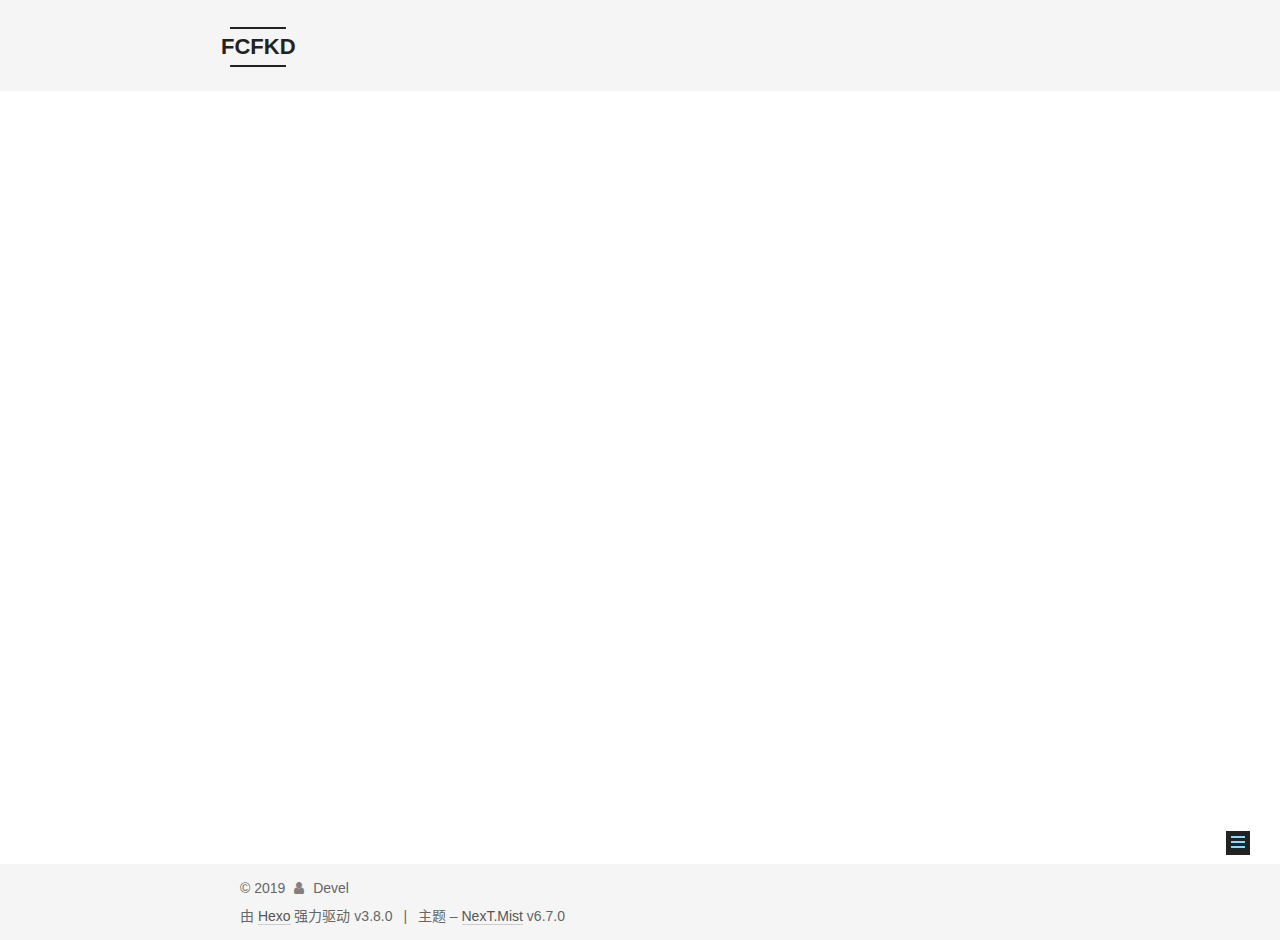
<file: 2019/01/27/hello-world/index.html>
<!DOCTYPE html>












  


<html class="theme-next mist use-motion" lang="zh-CN">
<head><meta name="generator" content="Hexo 3.8.0">
  <meta charset="UTF-8">
<meta http-equiv="X-UA-Compatible" content="IE=edge">
<meta name="viewport" content="width=device-width, initial-scale=1, maximum-scale=2">
<meta name="theme-color" content="#222">


























<link rel="stylesheet" href="/lib/font-awesome/css/font-awesome.min.css?v=4.6.2">

<link rel="stylesheet" href="/css/main.css?v=6.7.0">


  <link rel="apple-touch-icon" sizes="180x180" href="/images/apple-touch-icon-next.png?v=6.7.0">


  <link rel="icon" type="image/png" sizes="32x32" href="/images/favicon-32x32-next.png?v=6.7.0">


  <link rel="icon" type="image/png" sizes="16x16" href="/images/favicon-16x16-next.png?v=6.7.0">


  <link rel="mask-icon" href="/images/logo.svg?v=6.7.0" color="#222">







<script id="hexo.configurations">
  var NexT = window.NexT || {};
  var CONFIG = {
    root: '/',
    scheme: 'Mist',
    version: '6.7.0',
    sidebar: {"position":"left","display":"post","offset":12,"b2t":false,"scrollpercent":false,"onmobile":false},
    fancybox: false,
    fastclick: false,
    lazyload: false,
    tabs: true,
    motion: {"enable":true,"async":false,"transition":{"post_block":"fadeIn","post_header":"slideDownIn","post_body":"slideDownIn","coll_header":"slideLeftIn","sidebar":"slideUpIn"}},
    algolia: {
      applicationID: '',
      apiKey: '',
      indexName: '',
      hits: {"per_page":10},
      labels: {"input_placeholder":"Search for Posts","hits_empty":"We didn't find any results for the search: ${query}","hits_stats":"${hits} results found in ${time} ms"}
    }
  };
</script>


  




  <meta name="description" content="Forever Keep Doing FCFKD官博正式开通感谢大家长久以来的支持，经过众人的不断努力，FCFKD的官方博客于2019.01.27正式开通。本网站将用于 ：1231. 发布信息及通知2. 交流和讨论3. 实现API功能 希望大家共同营造良好的网络环境，缔造优秀球队！">
<meta name="keywords" content="Football_Club">
<meta property="og:type" content="article">
<meta property="og:title" content="Hello, World">
<meta property="og:url" content="https://fcfkd.github.io/2019/01/27/Hello-World/index.html">
<meta property="og:site_name" content="FCFKD">
<meta property="og:description" content="Forever Keep Doing FCFKD官博正式开通感谢大家长久以来的支持，经过众人的不断努力，FCFKD的官方博客于2019.01.27正式开通。本网站将用于 ：1231. 发布信息及通知2. 交流和讨论3. 实现API功能 希望大家共同营造良好的网络环境，缔造优秀球队！">
<meta property="og:locale" content="zh-CN">
<meta property="og:updated_time" content="2019-01-27T13:04:01.536Z">
<meta name="twitter:card" content="summary">
<meta name="twitter:title" content="Hello, World">
<meta name="twitter:description" content="Forever Keep Doing FCFKD官博正式开通感谢大家长久以来的支持，经过众人的不断努力，FCFKD的官方博客于2019.01.27正式开通。本网站将用于 ：1231. 发布信息及通知2. 交流和讨论3. 实现API功能 希望大家共同营造良好的网络环境，缔造优秀球队！">



  <link rel="alternate" href="/atom.xml" title="FCFKD" type="application/atom+xml">




  <link rel="canonical" href="https://fcfkd.github.io/2019/01/27/Hello-World/">



<script id="page.configurations">
  CONFIG.page = {
    sidebar: "",
  };
</script>

  <title>Hello, World | FCFKD</title>
  












  <noscript>
  <style>
  .use-motion .motion-element,
  .use-motion .brand,
  .use-motion .menu-item,
  .sidebar-inner,
  .use-motion .post-block,
  .use-motion .pagination,
  .use-motion .comments,
  .use-motion .post-header,
  .use-motion .post-body,
  .use-motion .collection-title { opacity: initial; }

  .use-motion .logo,
  .use-motion .site-title,
  .use-motion .site-subtitle {
    opacity: initial;
    top: initial;
  }

  .use-motion .logo-line-before i { left: initial; }
  .use-motion .logo-line-after i { right: initial; }
  </style>
</noscript>

</head>

<body itemscope="" itemtype="http://schema.org/WebPage" lang="zh-CN">

  
  
    
  

  <div class="container sidebar-position-left page-post-detail">
    <div class="headband"></div>

    <header id="header" class="header" itemscope="" itemtype="http://schema.org/WPHeader">
      <div class="header-inner"><div class="site-brand-wrapper">
  <div class="site-meta">
    

    <div class="custom-logo-site-title">
      <a href="/" class="brand" rel="start">
        <span class="logo-line-before"><i></i></span>
        <span class="site-title">FCFKD</span>
        <span class="logo-line-after"><i></i></span>
      </a>
    </div>
    
      
        <p class="site-subtitle">Forever Keep Doing</p>
      
    
    
  </div>

  <div class="site-nav-toggle">
    <button aria-label="切换导航栏">
      <span class="btn-bar"></span>
      <span class="btn-bar"></span>
      <span class="btn-bar"></span>
    </button>
  </div>
</div>



<nav class="site-nav">
  
    <ul id="menu" class="menu">
      
        
        
        
          
          <li class="menu-item menu-item-home">

    
    
    
      
    

    

    <a href="/" rel="section"><i class="menu-item-icon fa fa-fw fa-home"></i> <br>首页</a>

  </li>
        
        
        
          
          <li class="menu-item menu-item-tags">

    
    
    
      
    

    

    <a href="/tags/" rel="section"><i class="menu-item-icon fa fa-fw fa-tags"></i> <br>标签</a>

  </li>
        
        
        
          
          <li class="menu-item menu-item-archives">

    
    
    
      
    

    

    <a href="/archives/" rel="section"><i class="menu-item-icon fa fa-fw fa-archive"></i> <br>归档</a>

  </li>
        
        
        
          
          <li class="menu-item menu-item-about">

    
    
    
      
    

    

    <a href="/about/" rel="section"><i class="menu-item-icon fa fa-fw fa-user"></i> <br>关于</a>

  </li>
        
        
        
          
          <li class="menu-item menu-item-photo">

    
    
    
      
    

    

    <a href="/photos/" rel="section"><i class="menu-item-icon fa fa-fw fa-picture-o"></i> <br>photo</a>

  </li>

      
      
    </ul>
  

  
    

  

  
</nav>



  



</div>
    </header>

    


    <main id="main" class="main">
      <div class="main-inner">
        <div class="content-wrap">
          
          <div id="content" class="content">
            

  <div id="posts" class="posts-expand">
    

  

  
  
  

  

  <article class="post post-type-normal" itemscope="" itemtype="http://schema.org/Article">
  
  
  
  <div class="post-block">
    <link itemprop="mainEntityOfPage" href="https://fcfkd.github.io/2019/01/27/Hello-World/">

    <span hidden itemprop="author" itemscope="" itemtype="http://schema.org/Person">
      <meta itemprop="name" content="Devel">
      <meta itemprop="description" content="FCFKD  Offical Website">
      <meta itemprop="image" content="/images/avatar.gif">
    </span>

    <span hidden itemprop="publisher" itemscope="" itemtype="http://schema.org/Organization">
      <meta itemprop="name" content="FCFKD">
    </span>

    
      <header class="post-header">

        
        
          <h1 class="post-title" itemprop="name headline">Hello, World

              
            
          </h1>
        

        <div class="post-meta">
          <span class="post-time">

            
            
            

            
              <span class="post-meta-item-icon">
                <i class="fa fa-calendar-o"></i>
              </span>
              
                <span class="post-meta-item-text">发表于</span>
              

              
                
              

              <time title="创建时间：2019-01-27 21:01:26 / 修改时间：21:04:01" itemprop="dateCreated datePublished" datetime="2019-01-27T21:01:26+08:00">2019-01-27</time>
            

            
              

              
            
          </span>

          

          
            
            
          

          
          

          

          

          

        </div>
      </header>
    

    
    
    
    <div class="post-body" itemprop="articleBody">

      
      

      
        <p>Forever Keep Doing</p>
<h1 id="FCFKD官博正式开通"><a href="#FCFKD官博正式开通" class="headerlink" title="FCFKD官博正式开通"></a>FCFKD官博正式开通</h1><h3 id="感谢大家长久以来的支持，经过众人的不断努力，FCFKD的官方博客于2019-01-27正式开通。"><a href="#感谢大家长久以来的支持，经过众人的不断努力，FCFKD的官方博客于2019-01-27正式开通。" class="headerlink" title="感谢大家长久以来的支持，经过众人的不断努力，FCFKD的官方博客于2019.01.27正式开通。"></a>感谢大家长久以来的支持，经过众人的不断努力，<em>FCFKD</em>的官方博客于<em>2019.01.27</em>正式开通。</h3><h4 id="本网站将用于-："><a href="#本网站将用于-：" class="headerlink" title="本网站将用于 ："></a>本网站将用于 ：</h4><figure class="highlight plain"><table><tr><td class="gutter"><pre><span class="line">1</span><br><span class="line">2</span><br><span class="line">3</span><br></pre></td><td class="code"><pre><span class="line">1. 发布信息及通知</span><br><span class="line">2. 交流和讨论</span><br><span class="line">3. 实现API功能</span><br></pre></td></tr></table></figure>
<h4 id="希望大家共同营造良好的网络环境，缔造优秀球队！"><a href="#希望大家共同营造良好的网络环境，缔造优秀球队！" class="headerlink" title="希望大家共同营造良好的网络环境，缔造优秀球队！"></a>希望大家共同营造良好的网络环境，缔造优秀球队！</h4>
      
    </div>

    

    
    
    

    

    
      
    
    

    

    <footer class="post-footer">
      

      
      
      

      
        <div class="post-nav">
          <div class="post-nav-next post-nav-item">
            
          </div>

          <span class="post-nav-divider"></span>

          <div class="post-nav-prev post-nav-item">
            
              <a href="/2019/01/29/2019-01-28照片/" rel="prev" title="2019.01.28照片">
                2019.01.28照片 <i class="fa fa-chevron-right"></i>
              </a>
            
          </div>
        </div>
      

      
      
    </footer>
  </div>
  
  
  
  </article>


  </div>


          </div>
          

  



        </div>
        
          
  
  <div class="sidebar-toggle">
    <div class="sidebar-toggle-line-wrap">
      <span class="sidebar-toggle-line sidebar-toggle-line-first"></span>
      <span class="sidebar-toggle-line sidebar-toggle-line-middle"></span>
      <span class="sidebar-toggle-line sidebar-toggle-line-last"></span>
    </div>
  </div>

  <aside id="sidebar" class="sidebar">
    
    <div class="sidebar-inner">

      

      
        <ul class="sidebar-nav motion-element">
          <li class="sidebar-nav-toc sidebar-nav-active" data-target="post-toc-wrap">
            文章目录
          </li>
          <li class="sidebar-nav-overview" data-target="site-overview-wrap">
            站点概览
          </li>
        </ul>
      

      <div class="site-overview-wrap sidebar-panel">
        <div class="site-overview">
          <div class="site-author motion-element" itemprop="author" itemscope="" itemtype="http://schema.org/Person">
            
              <p class="site-author-name" itemprop="name">Devel</p>
              <p class="site-description motion-element" itemprop="description">FCFKD  Offical Website</p>
          </div>

          
            <nav class="site-state motion-element">
              
                <div class="site-state-item site-state-posts">
                
                  <a href="/archives/">
                
                    <span class="site-state-item-count">2</span>
                    <span class="site-state-item-name">日志</span>
                  </a>
                </div>
              

              

              
            </nav>
          

          
            <div class="feed-link motion-element">
              <a href="/atom.xml" rel="alternate">
                <i class="fa fa-rss"></i>
                RSS
              </a>
            </div>
          

          

          

          
          

          
            
          
          

        </div>
      </div>

      
      <!--noindex-->
        <div class="post-toc-wrap motion-element sidebar-panel sidebar-panel-active">
          <div class="post-toc">

            
            
            
            

            
              <div class="post-toc-content"><ol class="nav"><li class="nav-item nav-level-1"><a class="nav-link" href="#FCFKD官博正式开通"><span class="nav-number">1.</span> <span class="nav-text">FCFKD官博正式开通</span></a><ol class="nav-child"><li class="nav-item nav-level-3"><a class="nav-link" href="#感谢大家长久以来的支持，经过众人的不断努力，FCFKD的官方博客于2019-01-27正式开通。"><span class="nav-number">1.0.1.</span> <span class="nav-text">感谢大家长久以来的支持，经过众人的不断努力，FCFKD的官方博客于2019.01.27正式开通。</span></a><ol class="nav-child"><li class="nav-item nav-level-4"><a class="nav-link" href="#本网站将用于-："><span class="nav-number">1.0.1.1.</span> <span class="nav-text">本网站将用于 ：</span></a></li><li class="nav-item nav-level-4"><a class="nav-link" href="#希望大家共同营造良好的网络环境，缔造优秀球队！"><span class="nav-number">1.0.1.2.</span> <span class="nav-text">希望大家共同营造良好的网络环境，缔造优秀球队！</span></a></li></ol></li></ol></li></ol></div>
            

          </div>
        </div>
      <!--/noindex-->
      

      

    </div>
  </aside>


        
      </div>
    </main>

    <footer id="footer" class="footer">
      <div class="footer-inner">
        <div class="copyright">&copy; <span itemprop="copyrightYear">2019</span>
  <span class="with-love" id="animate">
    <i class="fa fa-user"></i>
  </span>
  <span class="author" itemprop="copyrightHolder">Devel</span>

  

  
</div>


  <div class="powered-by">由 <a href="https://hexo.io" class="theme-link" rel="noopener" target="_blank">Hexo</a> 强力驱动 v3.8.0</div>



  <span class="post-meta-divider">|</span>



  <div class="theme-info">主题 – <a href="https://theme-next.org" class="theme-link" rel="noopener" target="_blank">NexT.Mist</a> v6.7.0</div>




        








        
      </div>
    </footer>

    
      <div class="back-to-top">
        <i class="fa fa-arrow-up"></i>
        
      </div>
    

    

    

    
  </div>

  

<script>
  if (Object.prototype.toString.call(window.Promise) !== '[object Function]') {
    window.Promise = null;
  }
</script>


























  
  <script src="/lib/jquery/index.js?v=2.1.3"></script>

  
  <script src="/lib/velocity/velocity.min.js?v=1.2.1"></script>

  
  <script src="/lib/velocity/velocity.ui.min.js?v=1.2.1"></script>


  


  <script src="/js/src/utils.js?v=6.7.0"></script>

  <script src="/js/src/motion.js?v=6.7.0"></script>



  
  


  <script src="/js/src/schemes/muse.js?v=6.7.0"></script>




  
  <script src="/js/src/scrollspy.js?v=6.7.0"></script>
<script src="/js/src/post-details.js?v=6.7.0"></script>



  


  <script src="/js/src/bootstrap.js?v=6.7.0"></script>



  


  


  





  

  

  

  

  

  

  

  

  

  

  

  

  

</body>
</html>
</file>
<file: css/main.css>
/* normalize.css v3.0.2 | MIT License | git.io/normalize */
html {
  font-family: sans-serif; /* 1 */
  -ms-text-size-adjust: 100%; /* 2 */
  -webkit-text-size-adjust: 100%; /* 2 */
}
body {
  margin: 0;
}
article,
aside,
details,
figcaption,
figure,
footer,
header,
hgroup,
main,
menu,
nav,
section,
summary {
  display: block;
}
audio,
canvas,
progress,
video {
  display: inline-block; /* 1 */
  vertical-align: baseline; /* 2 */
}
audio:not([controls]) {
  display: none;
  height: 0;
}
[hidden],
template {
  display: none;
}
a {
  background-color: transparent;
}
a:active,
a:hover {
  outline: 0;
}
abbr[title] {
  border-bottom: 1px dotted;
}
b,
strong {
  font-weight: bold;
}
dfn {
  font-style: italic;
}
h1 {
  font-size: 2em;
  margin: 0.67em 0;
}
mark {
  background: #ff0;
  color: #000;
}
small {
  font-size: 80%;
}
sub,
sup {
  font-size: 75%;
  line-height: 0;
  position: relative;
  vertical-align: baseline;
}
sup {
  top: -0.5em;
}
sub {
  bottom: -0.25em;
}
img {
  border: 0;
}
svg:not(:root) {
  overflow: hidden;
}
figure {
  margin: 1em 40px;
}
hr {
  -moz-box-sizing: content-box;
  box-sizing: content-box;
  height: 0;
}
pre {
  overflow: auto;
}
code,
kbd,
pre,
samp {
  font-family: monospace, monospace;
  font-size: 1em;
}
button,
input,
optgroup,
select,
textarea {
  color: inherit; /* 1 */
  font: inherit; /* 2 */
  margin: 0; /* 3 */
}
button {
  overflow: visible;
}
button,
select {
  text-transform: none;
}
button,
html input[type="button"],
input[type="reset"],
input[type="submit"] {
  -webkit-appearance: button; /* 2 */
  cursor: pointer; /* 3 */
}
button[disabled],
html input[disabled] {
  cursor: default;
}
button::-moz-focus-inner,
input::-moz-focus-inner {
  border: 0;
  padding: 0;
}
input {
  line-height: normal;
}
input[type="checkbox"],
input[type="radio"] {
  box-sizing: border-box; /* 1 */
  padding: 0; /* 2 */
}
input[type="number"]::-webkit-inner-spin-button,
input[type="number"]::-webkit-outer-spin-button {
  height: auto;
}
input[type="search"] {
  -webkit-appearance: textfield; /* 1 */
  -moz-box-sizing: content-box;
  -webkit-box-sizing: content-box; /* 2 */
  box-sizing: content-box;
}
input[type="search"]::-webkit-search-cancel-button,
input[type="search"]::-webkit-search-decoration {
  -webkit-appearance: none;
}
fieldset {
  border: 1px solid #c0c0c0;
  margin: 0 2px;
  padding: 0.35em 0.625em 0.75em;
}
legend {
  border: 0; /* 1 */
  padding: 0; /* 2 */
}
textarea {
  overflow: auto;
}
optgroup {
  font-weight: bold;
}
table {
  border-collapse: collapse;
  border-spacing: 0;
}
td,
th {
  padding: 0;
}
::selection {
  background: #262a30;
  color: #fff;
}
body {
  position: relative;
  font-family: 'Lato', "PingFang SC", "Microsoft YaHei", sans-serif;
  font-size: 14px;
  line-height: 2;
  color: #555;
  background: #fff;
}
@media (max-width: 767px) {
  body {
    padding-right: 0 !important;
  }
}
@media (min-width: 768px) and (max-width: 991px) {
  body {
    padding-right: 0 !important;
  }
}
@media (min-width: 1200px) {
  body {
    font-size: 16px;
  }
}
h1,
h2,
h3,
h4,
h5,
h6 {
  margin: 0;
  padding: 0;
  font-weight: bold;
  line-height: 1.5;
  font-family: 'Lato', "PingFang SC", "Microsoft YaHei", sans-serif;
}
h1,
h2,
h3,
h4,
h5,
h6 {
  margin: 20px 0 15px;
}
h1 {
  font-size: 24px;
}
h1 code {
  font-size: 24px;
}
@media (max-width: 767px) {
  h1 {
    font-size: 20px;
  }
  h1 code {
    font-size: 20px;
  }
}
h2 {
  font-size: 22px;
}
h2 code {
  font-size: 22px;
}
@media (max-width: 767px) {
  h2 {
    font-size: 18px;
  }
  h2 code {
    font-size: 18px;
  }
}
h3 {
  font-size: 20px;
}
h3 code {
  font-size: 20px;
}
@media (max-width: 767px) {
  h3 {
    font-size: 16px;
  }
  h3 code {
    font-size: 16px;
  }
}
h4 {
  font-size: 18px;
}
h4 code {
  font-size: 18px;
}
@media (max-width: 767px) {
  h4 {
    font-size: 14px;
  }
  h4 code {
    font-size: 14px;
  }
}
h5 {
  font-size: 16px;
}
h5 code {
  font-size: 16px;
}
@media (max-width: 767px) {
  h5 {
    font-size: 12px;
  }
  h5 code {
    font-size: 12px;
  }
}
h6 {
  font-size: 14px;
}
h6 code {
  font-size: 14px;
}
@media (max-width: 767px) {
  h6 {
    font-size: 10px;
  }
  h6 code {
    font-size: 10px;
  }
}
p {
  margin: 0 0 20px 0;
}
a,
span.exturl {
  overflow-wrap: break-word;
  word-wrap: break-word;
  background-color: transparent;
  color: #555;
  text-decoration: none;
  outline: none;
  border-bottom: 1px solid #999;
  cursor: pointer;
}
a:hover,
span.exturl:hover {
  color: #222;
  border-bottom-color: #222;
}
blockquote {
  margin: 0;
  padding: 0;
}
img {
  display: block;
  margin: auto;
  max-width: 100%;
  height: auto;
}
hr {
  margin: 40px 0;
  height: 3px;
  border: none;
  background-color: #ddd;
  background-image: repeating-linear-gradient(-45deg, #fff, #fff 4px, transparent 4px, transparent 8px);
}
blockquote {
  padding: 0 15px;
  color: #666;
  border-left: 4px solid #ddd;
}
blockquote cite::before {
  content: "-";
  padding: 0 5px;
}
dt {
  font-weight: 700;
}
dd {
  margin: 0;
  padding: 0;
}
kbd {
  border: 1px solid #ccc;
  border-radius: 0.2em;
  box-shadow: 0.1em 0.1em 0.2em rgba(0,0,0,0.1);
  background-color: #f9f9f9;
  font-family: inherit;
  background-image: -webkit-linear-gradient(top, #eee, #fff, #eee);
  padding: 0.1em 0.3em;
  white-space: nowrap;
}
.text-left {
  text-align: left;
}
.text-center {
  text-align: center;
}
.text-right {
  text-align: right;
}
.text-justify {
  text-align: justify;
}
.text-nowrap {
  white-space: nowrap;
}
.text-lowercase {
  text-transform: lowercase;
}
.text-uppercase {
  text-transform: uppercase;
}
.text-capitalize {
  text-transform: capitalize;
}
.center-block {
  display: block;
  margin-left: auto;
  margin-right: auto;
}
.clearfix:before,
.clearfix:after {
  content: " ";
  display: table;
}
.clearfix:after {
  clear: both;
}
.pullquote {
  width: 45%;
}
.pullquote.left {
  float: left;
  margin-left: 5px;
  margin-right: 10px;
}
.pullquote.right {
  float: right;
  margin-left: 10px;
  margin-right: 5px;
}
.affix.affix.affix {
  position: fixed;
}
.translation {
  margin-top: -20px;
  font-size: 14px;
  color: #999;
}
.scrollbar-measure {
  width: 100px;
  height: 100px;
  overflow: scroll;
  position: absolute;
  top: -9999px;
}
.use-motion .motion-element {
  opacity: 0;
}
table {
  margin: 20px 0;
  width: 100%;
  border-collapse: collapse;
  border-spacing: 0;
  border: 1px solid #ddd;
  font-size: 14px;
  word-break: break-all;
}
table>tbody>tr:nth-of-type(odd) {
  background-color: #f9f9f9;
}
table>tbody>tr:hover {
  background-color: #f5f5f5;
}
caption,
th,
td {
  padding: 8px;
  text-align: left;
  vertical-align: middle;
  font-weight: normal;
}
th,
td {
  border-bottom: 3px solid #ddd;
  border-right: 1px solid #eee;
}
th {
  padding-bottom: 10px;
  font-weight: 700;
}
td {
  border-bottom-width: 1px;
}
html,
body {
  height: 100%;
}
.container {
  position: relative;
}
.header-inner {
  margin: 0 auto;
  padding: 100px 0 70px;
  width: 700px;
}
@media (min-width: 1200px) {
  .container .header-inner {
    width: 800px;
  }
}
@media (min-width: 1600px) {
  .container .header-inner {
    width: 900px;
  }
}
.main-inner {
  margin: 0 auto;
  width: 700px;
}
@media (min-width: 1200px) {
  .container .main-inner {
    width: 800px;
  }
}
@media (min-width: 1600px) {
  .container .main-inner {
    width: 900px;
  }
}
.footer {
  padding: 20px 0;
}
.footer-inner {
  box-sizing: border-box;
  margin: 0px auto;
  width: 700px;
}
@media (min-width: 1200px) {
  .container .footer-inner {
    width: 800px;
  }
}
@media (min-width: 1600px) {
  .container .footer-inner {
    width: 900px;
  }
}
pre,
.highlight {
  overflow: auto;
  margin: 20px 0;
  padding: 0;
  font-size: 14px;
  color: #4d4d4c;
  background: #f7f7f7;
  line-height: 1.6;
}
pre,
code {
  font-family: consolas, Menlo, "PingFang SC", "Microsoft YaHei", monospace;
}
code {
  overflow-wrap: break-word;
  word-wrap: break-word;
  padding: 2px 4px;
  color: #555;
  background: #eee;
  border-radius: 3px;
  font-size: 14px;
}
pre {
  padding: 10px;
}
pre code {
  padding: 0;
  color: #4d4d4c;
  background: none;
  text-shadow: none;
}
.highlight {
  border-radius: 1px;
}
.highlight pre {
  border: none;
  margin: 0;
  padding: 10px 0;
}
.highlight table {
  margin: 0;
  width: auto;
  border: none;
}
.highlight td {
  border: none;
  padding: 0;
}
.highlight figcaption {
  font-size: 1em;
  color: #4d4d4c;
  line-height: 1em;
  margin-bottom: 1em;
  margin: 0em;
  padding: 0.5em;
  background: #eee;
  border-bottom: 1px solid #e9e9e9;
}
.highlight figcaption:before,
.highlight figcaption:after {
  content: " ";
  display: table;
}
.highlight figcaption:after {
  clear: both;
}
.highlight figcaption a {
  float: right;
  color: #4d4d4c;
}
.highlight figcaption a:hover {
  border-bottom-color: #4d4d4c;
}
.highlight .gutter pre {
  padding-left: 10px;
  padding-right: 10px;
  color: #869194;
  text-align: right;
  background-color: #eff2f3;
}
.highlight .code pre {
  width: 100%;
  padding-left: 10px;
  padding-right: 10px;
  background-color: #f7f7f7;
}
.highlight .line {
  height: 20px;
}
.gutter {
  -webkit-user-select: none;
  -moz-user-select: none;
  -ms-user-select: none;
  user-select: none;
}
.gist table {
  width: auto;
}
.gist table td {
  border: none;
}
pre .deletion {
  background: #fdd;
}
pre .addition {
  background: #dfd;
}
pre .meta {
  color: #8959a8;
}
pre .comment {
  color: #8e908c;
}
pre .variable,
pre .attribute,
pre .tag,
pre .name,
pre .regexp,
pre .ruby .constant,
pre .xml .tag .title,
pre .xml .pi,
pre .xml .doctype,
pre .html .doctype,
pre .css .id,
pre .css .class,
pre .css .pseudo {
  color: #c82829;
}
pre .number,
pre .preprocessor,
pre .built_in,
pre .builtin-name,
pre .literal,
pre .params,
pre .constant,
pre .command {
  color: #f5871f;
}
pre .ruby .class .title,
pre .css .rules .attribute,
pre .string,
pre .symbol,
pre .value,
pre .inheritance,
pre .header,
pre .ruby .symbol,
pre .xml .cdata,
pre .special,
pre .formula {
  color: #718c00;
}
pre .title,
pre .css .hexcolor {
  color: #3e999f;
}
pre .function,
pre .python .decorator,
pre .python .title,
pre .ruby .function .title,
pre .ruby .title .keyword,
pre .perl .sub,
pre .javascript .title,
pre .coffeescript .title {
  color: #4271ae;
}
pre .keyword,
pre .javascript .function {
  color: #8959a8;
}
.posts-expand .post-body img.full-image {
  border: none;
}
.blockquote-center,
.page-home .post-type-quote blockquote,
.page-post-detail .post-type-quote blockquote {
  position: relative;
  margin: 40px 0;
  padding: 0;
  border-left: none;
  text-align: center;
}
.blockquote-center::before,
.page-home .post-type-quote blockquote::before,
.page-post-detail .post-type-quote blockquote::before,
.blockquote-center::after,
.page-home .post-type-quote blockquote::after,
.page-post-detail .post-type-quote blockquote::after {
  position: absolute;
  content: ' ';
  display: block;
  width: 100%;
  height: 24px;
  opacity: 0.2;
  background-repeat: no-repeat;
  background-position: 0 -6px;
  background-size: 22px 22px;
}
.blockquote-center::before,
.page-home .post-type-quote blockquote::before,
.page-post-detail .post-type-quote blockquote::before {
  top: -20px;
  background-image: url("../images/quote-l.svg");
  border-top: 1px solid #ccc;
}
.blockquote-center::after,
.page-home .post-type-quote blockquote::after,
.page-post-detail .post-type-quote blockquote::after {
  bottom: -20px;
  background-image: url("../images/quote-r.svg");
  border-bottom: 1px solid #ccc;
  background-position: 100% 8px;
}
.blockquote-center p,
.page-home .post-type-quote blockquote p,
.page-post-detail .post-type-quote blockquote p,
.blockquote-center div,
.page-home .post-type-quote blockquote div,
.page-post-detail .post-type-quote blockquote div {
  text-align: center;
}
.post .post-body .group-picture img {
  box-sizing: border-box;
  padding: 0 3px;
  border: none;
}
.post .group-picture-row {
  overflow: hidden;
  margin-top: 6px;
}
.post .group-picture-row:first-child {
  margin-top: 0;
}
.post .group-picture-column {
  float: left;
}
.page-post-detail .post-body .group-picture-column {
  float: none;
  margin-top: 10px;
  width: auto !important;
}
.page-post-detail .post-body .group-picture-column img {
  margin: 0 auto;
}
.page-archive .group-picture-container {
  overflow: hidden;
}
.page-archive .group-picture-row {
  float: left;
}
.page-archive .group-picture-row:first-child {
  margin-top: 6px;
}
.page-archive .group-picture-column {
  max-width: 150px;
  max-height: 150px;
}
.post-body .note {
  position: relative;
  padding: 15px;
  margin-bottom: 20px;
  border: 1px solid #eee;
  border-left-width: 5px;
  border-radius: 3px;
}
.post-body .note h2,
.post-body .note h3,
.post-body .note h4,
.post-body .note h5,
.post-body .note h6 {
  margin-top: 0;
  margin-bottom: 0;
  border-bottom: initial;
  padding-top: 0 !important;
}
.post-body .note p:first-child,
.post-body .note ul:first-child,
.post-body .note ol:first-child,
.post-body .note table:first-child,
.post-body .note pre:first-child,
.post-body .note blockquote:first-child {
  margin-top: 0;
}
.post-body .note p:last-child,
.post-body .note ul:last-child,
.post-body .note ol:last-child,
.post-body .note table:last-child,
.post-body .note pre:last-child,
.post-body .note blockquote:last-child {
  margin-bottom: 0;
}
.post-body .note.default {
  border-left-color: #777;
}
.post-body .note.default h2,
.post-body .note.default h3,
.post-body .note.default h4,
.post-body .note.default h5,
.post-body .note.default h6 {
  color: #777;
}
.post-body .note.primary {
  border-left-color: #6f42c1;
}
.post-body .note.primary h2,
.post-body .note.primary h3,
.post-body .note.primary h4,
.post-body .note.primary h5,
.post-body .note.primary h6 {
  color: #6f42c1;
}
.post-body .note.info {
  border-left-color: #428bca;
}
.post-body .note.info h2,
.post-body .note.info h3,
.post-body .note.info h4,
.post-body .note.info h5,
.post-body .note.info h6 {
  color: #428bca;
}
.post-body .note.success {
  border-left-color: #5cb85c;
}
.post-body .note.success h2,
.post-body .note.success h3,
.post-body .note.success h4,
.post-body .note.success h5,
.post-body .note.success h6 {
  color: #5cb85c;
}
.post-body .note.warning {
  border-left-color: #f0ad4e;
}
.post-body .note.warning h2,
.post-body .note.warning h3,
.post-body .note.warning h4,
.post-body .note.warning h5,
.post-body .note.warning h6 {
  color: #f0ad4e;
}
.post-body .note.danger {
  border-left-color: #d9534f;
}
.post-body .note.danger h2,
.post-body .note.danger h3,
.post-body .note.danger h4,
.post-body .note.danger h5,
.post-body .note.danger h6 {
  color: #d9534f;
}
.post-body .label {
  display: inline;
  padding: 0 2px;
  white-space: nowrap;
}
.post-body .label.default {
  background-color: #f0f0f0;
}
.post-body .label.primary {
  background-color: #efe6f7;
}
.post-body .label.info {
  background-color: #e5f2f8;
}
.post-body .label.success {
  background-color: #e7f4e9;
}
.post-body .label.warning {
  background-color: #fcf6e1;
}
.post-body .label.danger {
  background-color: #fae8eb;
}
.post-body .tabs {
  position: relative;
  display: block;
  margin-bottom: 20px;
  padding-top: 10px;
}
.post-body .tabs ul.nav-tabs {
  margin: 0;
  padding: 0;
  display: flex;
  margin-bottom: -1px;
}
@media (max-width: 413px) {
  .post-body .tabs ul.nav-tabs {
    display: block;
    margin-bottom: 5px;
  }
}
.post-body .tabs ul.nav-tabs li.tab {
  list-style-type: none !important;
  margin: 0 0.25em 0 0;
  border-top: 3px solid transparent;
  border-left: 1px solid transparent;
  border-right: 1px solid transparent;
}
@media (max-width: 413px) {
  .post-body .tabs ul.nav-tabs li.tab {
    margin: initial;
    border-top: 1px solid transparent;
    border-left: 3px solid transparent;
    border-right: 1px solid transparent;
    border-bottom: 1px solid transparent;
  }
}
.post-body .tabs ul.nav-tabs li.tab a {
  outline: 0;
  border-bottom: initial;
  display: block;
  line-height: 1.8em;
  padding: 0.25em 0.75em;
  transition-duration: 0.2s;
  transition-timing-function: ease-out;
  transition-delay: 0s;
}
.post-body .tabs ul.nav-tabs li.tab a i {
  width: 1.285714285714286em;
}
.post-body .tabs ul.nav-tabs li.tab.active {
  border-top: 3px solid #fc6423;
  border-left: 1px solid #ddd;
  border-right: 1px solid #ddd;
  background-color: #fff;
}
@media (max-width: 413px) {
  .post-body .tabs ul.nav-tabs li.tab.active {
    border-top: 1px solid #ddd;
    border-left: 3px solid #fc6423;
    border-right: 1px solid #ddd;
    border-bottom: 1px solid #ddd;
  }
}
.post-body .tabs ul.nav-tabs li.tab.active a {
  cursor: default;
  color: #555;
}
.post-body .tabs .tab-content {
  background-color: #fff;
}
.post-body .tabs .tab-content .tab-pane {
  border: 1px solid #ddd;
  padding: 20px 20px 0 20px;
}
.post-body .tabs .tab-content .tab-pane:not(.active) {
  display: none !important;
}
.post-body .tabs .tab-content .tab-pane.active {
  display: block !important;
}
.btn {
  display: inline-block;
  padding: 0 20px;
  font-size: 14px;
  color: #555;
  background: transparent;
  border: 2px solid #222;
  text-decoration: none;
  border-radius: 0;
  transition-property: background-color;
  transition-duration: 0.2s;
  transition-timing-function: ease-in-out;
  transition-delay: 0s;
  line-height: 2;
}
.btn:hover {
  border-color: #222;
  color: #222;
  background: #fff;
}
.btn +.btn {
  margin: 0 0 8px 8px;
}
.btn .fa-fw {
  width: 1.285714285714286em;
  text-align: left;
}
.btn-bar {
  display: block;
  width: 22px;
  height: 2px;
  background: #555;
  border-radius: 1px;
}
.btn-bar+.btn-bar {
  margin-top: 4px;
}
.pagination {
  margin: 120px 0 40px;
  text-align: center;
  border-top: 1px solid #eee;
}
.page-number-basic,
.pagination .prev,
.pagination .next,
.pagination .page-number,
.pagination .space {
  display: inline-block;
  position: relative;
  top: -1px;
  margin: 0 10px;
  padding: 0 11px;
}
@media (max-width: 767px) {
  .page-number-basic,
  .pagination .prev,
  .pagination .next,
  .pagination .page-number,
  .pagination .space {
    margin: 0 5px;
  }
}
.pagination .prev,
.pagination .next,
.pagination .page-number {
  border-bottom: 0;
  border-top: 1px solid #eee;
  transition-property: border-color;
  transition-duration: 0.2s;
  transition-timing-function: ease-in-out;
  transition-delay: 0s;
}
.pagination .prev:hover,
.pagination .next:hover,
.pagination .page-number:hover {
  border-top-color: #222;
}
.pagination .space {
  padding: 0;
  margin: 0;
}
.pagination .prev {
  margin-left: 0;
}
.pagination .next {
  margin-right: 0;
}
.pagination .page-number.current {
  color: #fff;
  background: #ccc;
  border-top-color: #ccc;
}
@media (max-width: 767px) {
  .pagination {
    border-top: none;
  }
  .pagination .prev,
  .pagination .next,
  .pagination .page-number {
    margin-bottom: 10px;
    border-top: 0;
    border-bottom: 1px solid #eee;
    padding: 0 10px;
  }
  .pagination .prev:hover,
  .pagination .next:hover,
  .pagination .page-number:hover {
    border-bottom-color: #222;
  }
}
.comments {
  margin: 60px 20px 0;
}
.tag-cloud {
  text-align: center;
}
.tag-cloud a {
  display: inline-block;
  margin: 10px;
}
.tag-cloud a:hover {
  color: #222 !important;
}
.back-to-top {
  box-sizing: border-box;
  position: fixed;
  bottom: -100px;
  right: 30px;
  z-index: 1050;
  padding: 0 6px;
  width: 24px;
  background: #222;
  font-size: 12px;
  opacity: 1;
  color: #fff;
  cursor: pointer;
  text-align: center;
  -webkit-transform: translateZ(0);
  transition-property: bottom;
  transition-duration: 0.2s;
  transition-timing-function: ease-in-out;
  transition-delay: 0s;
}
@media (min-width: 768px) and (max-width: 991px) {
  .back-to-top {
    display: none !important;
  }
}
@media (max-width: 767px) {
  .back-to-top {
    display: none !important;
  }
}
.back-to-top.back-to-top-on {
  bottom: 19px;
}
.header {
  background: transparent;
}
.header-inner {
  position: relative;
}
.headband {
  height: 3px;
  background: #222;
}
.site-meta {
  margin: 0;
  text-align: left;
}
@media (max-width: 767px) {
  .site-meta {
    text-align: center;
  }
}
.brand {
  position: relative;
  display: inline-block;
  padding: 0 40px;
  color: #222;
  background: #222;
  border-bottom: none;
}
.brand:hover {
  color: #222;
}
.logo {
  display: inline-block;
  margin-right: 5px;
  line-height: 36px;
  vertical-align: top;
}
.site-title {
  display: inline-block;
  vertical-align: top;
  line-height: 36px;
  font-size: 20px;
  font-weight: normal;
  font-family: 'Lato', "PingFang SC", "Microsoft YaHei", sans-serif;
}
.site-subtitle {
  margin-top: 10px;
  font-size: 13px;
  color: #999;
}
.use-motion .brand {
  opacity: 0;
}
.use-motion .logo,
.use-motion .site-title,
.use-motion .site-subtitle,
.use-motion .custom-logo-image {
  opacity: 0;
  position: relative;
  top: -10px;
}
.site-nav-toggle {
  display: none;
  position: absolute;
  top: 10px;
  left: 10px;
}
@media (max-width: 767px) {
  .site-nav-toggle {
    display: block;
  }
}
.site-nav-toggle button {
  margin-top: 2px;
  padding: 9px 10px;
  background: transparent;
  border: none;
}
@media (max-width: 767px) {
  .site-nav {
    display: none;
    margin: 0 -10px;
    padding: 0 10px;
    clear: both;
    border-top: 1px solid #ddd;
  }
}
@media (min-width: 768px) and (max-width: 991px) {
  .site-nav {
    display: block !important;
  }
}
@media (min-width: 992px) {
  .site-nav {
    display: block !important;
  }
}
.menu {
  margin-top: 20px;
  padding-left: 0;
  text-align: center;
}
.menu .menu-item {
  display: inline-block;
  margin: 0 10px;
  list-style: none;
}
@media screen and (max-width: 767px) {
  .menu .menu-item {
    margin-top: 10px;
  }
}
.menu .menu-item a,
.menu .menu-item span.exturl {
  display: block;
  font-size: 13px;
  line-height: inherit;
  border-bottom: 1px solid transparent;
  transition-property: border-color;
  transition-duration: 0.2s;
  transition-timing-function: ease-in-out;
  transition-delay: 0s;
}
.menu .menu-item a:hover,
.menu .menu-item span.exturl:hover {
  border-bottom-color: #222;
}
.menu .menu-item .fa {
  margin-right: 5px;
}
.use-motion .menu-item {
  opacity: 0;
}
.post-body {
  overflow-wrap: break-word;
  word-wrap: break-word;
  font-family: 'Lato', "PingFang SC", "Microsoft YaHei", sans-serif;
}
.post-body .exturl .fa {
  font-size: 14px;
  margin-left: 4px;
}
.post-body .fancybox img {
  display: block !important;
  margin: 0 auto;
  cursor: pointer;
  cursor: zoom-in;
  cursor: -webkit-zoom-in;
}
.post-body .image-caption,
.post-body .figure .caption {
  margin: -20px auto 15px;
  text-align: center;
  font-size: 14px;
  color: #999;
  font-weight: bold;
  line-height: 1;
}
.post-sticky-flag {
  display: inline-block;
  font-size: 16px;
  -ms-transform: rotate(30deg);
  -webkit-transform: rotate(30deg);
  -moz-transform: rotate(30deg);
  -ms-transform: rotate(30deg);
  -o-transform: rotate(30deg);
  transform: rotate(30deg);
}
.use-motion .post-block,
.use-motion .pagination,
.use-motion .comments {
  opacity: 0;
}
.use-motion .post-header {
  opacity: 0;
}
.use-motion .post-body {
  opacity: 0;
}
.use-motion .collection-title {
  opacity: 0;
}
.posts-expand {
  padding-top: 40px;
}
@media (max-width: 767px) {
  .posts-expand {
    margin: 0 20px;
  }
  .post-body pre .gutter pre {
    padding-right: 10px;
  }
  .post-body .highlight {
    margin-left: 0px;
    margin-right: 0px;
    padding: 0;
  }
  .post-body .highlight .gutter pre {
    padding-right: 10px;
  }
}
@media (min-width: 992px) {
  .posts-expand .post-body {
    text-align: justify;
  }
}
.posts-expand .post-body h2,
.posts-expand .post-body h3,
.posts-expand .post-body h4,
.posts-expand .post-body h5,
.posts-expand .post-body h6 {
  padding-top: 10px;
}
.posts-expand .post-body h2 .header-anchor,
.posts-expand .post-body h3 .header-anchor,
.posts-expand .post-body h4 .header-anchor,
.posts-expand .post-body h5 .header-anchor,
.posts-expand .post-body h6 .header-anchor {
  float: right;
  margin-left: 10px;
  color: #ccc;
  border-bottom-style: none;
  visibility: hidden;
}
.posts-expand .post-body h2 .header-anchor:hover,
.posts-expand .post-body h3 .header-anchor:hover,
.posts-expand .post-body h4 .header-anchor:hover,
.posts-expand .post-body h5 .header-anchor:hover,
.posts-expand .post-body h6 .header-anchor:hover {
  color: inherit;
}
.posts-expand .post-body h2:hover .header-anchor,
.posts-expand .post-body h3:hover .header-anchor,
.posts-expand .post-body h4:hover .header-anchor,
.posts-expand .post-body h5:hover .header-anchor,
.posts-expand .post-body h6:hover .header-anchor {
  visibility: visible;
}
.posts-expand .post-body ul li {
  list-style: circle;
}
.posts-expand .post-body img {
  box-sizing: border-box;
  margin: auto;
  padding: 3px;
  border: 1px solid #ddd;
}
.posts-expand .post-body .fancybox img {
  margin: 0 auto 25px;
}
.posts-expand .post-body img {
  margin: 0 auto 25px;
}
@media (max-width: 767px) {
  .posts-collapse {
    margin: 0 20px;
  }
  .posts-collapse .post-title,
  .posts-collapse .post-meta {
    display: block;
    width: auto;
    text-align: left;
  }
}
.posts-collapse {
  position: relative;
  z-index: 1010;
  margin-left: 0;
}
.posts-collapse::after {
  content: " ";
  position: absolute;
  top: 20px;
  left: 0;
  margin-left: -2px;
  width: 4px;
  height: 100%;
  background: #f5f5f5;
  z-index: -1;
}
@media (max-width: 767px) {
  .posts-collapse {
    margin: 0 20px;
  }
}
.posts-collapse .collection-title {
  position: relative;
  margin: 60px 0;
}
.posts-collapse .collection-title h1,
.posts-collapse .collection-title h2 {
  margin-left: 20px;
}
.posts-collapse .collection-title small {
  color: #bbb;
  margin-left: 5px;
}
.posts-collapse .collection-title::before {
  content: " ";
  position: absolute;
  left: 0;
  top: 50%;
  margin-left: -4px;
  margin-top: -4px;
  width: 8px;
  height: 8px;
  background: #bbb;
  border-radius: 50%;
}
.posts-collapse .post {
  margin: 30px 0;
}
.posts-collapse .post-header {
  position: relative;
  transition-duration: 0.2s;
  transition-timing-function: ease-in-out;
  transition-delay: 0s;
  transition-property: border;
  border-bottom: 1px dashed #ccc;
}
.posts-collapse .post-header::before {
  content: " ";
  position: absolute;
  left: 0;
  top: 12px;
  width: 6px;
  height: 6px;
  margin-left: -4px;
  background: #bbb;
  border-radius: 50%;
  border: 1px solid #fff;
  transition-duration: 0.2s;
  transition-timing-function: ease-in-out;
  transition-delay: 0s;
  transition-property: background;
}
.posts-collapse .post-header:hover {
  border-bottom-color: #666;
}
.posts-collapse .post-header:hover::before {
  background: #222;
}
.posts-collapse .post-meta {
  position: absolute;
  font-size: 12px;
  left: 20px;
  top: 5px;
}
.posts-collapse .post-comments-count {
  display: none;
}
.posts-collapse .post-title {
  margin-left: 60px;
  font-size: 16px;
  font-weight: normal;
  line-height: inherit;
}
.posts-collapse .post-title::after {
  margin-left: 3px;
  opacity: 0.6;
}
.posts-collapse .post-title a,
.posts-collapse .post-title span.exturl {
  color: #666;
  border-bottom: none;
}
.page-home .post-type-quote .post-header,
.page-post-detail .post-type-quote .post-header,
.page-home .post-type-quote .post-tags,
.page-post-detail .post-type-quote .post-tags {
  display: none;
}
.posts-expand .post-title {
  overflow-wrap: break-word;
  word-wrap: break-word;
  text-align: center;
  font-weight: 400;
}
.posts-expand .post-title-link {
  display: inline-block;
  position: relative;
  color: #555;
  border-bottom: none;
  line-height: 1.2;
  vertical-align: top;
}
.posts-expand .post-title-link::before {
  content: "";
  position: absolute;
  width: 100%;
  height: 2px;
  bottom: 0;
  left: 0;
  background-color: #000;
  visibility: hidden;
  -webkit-transform: scaleX(0);
  -moz-transform: scaleX(0);
  -ms-transform: scaleX(0);
  -o-transform: scaleX(0);
  transform: scaleX(0);
  transition-duration: 0.2s;
  transition-timing-function: ease-in-out;
  transition-delay: 0s;
}
.posts-expand .post-title-link:hover::before {
  visibility: visible;
  -webkit-transform: scaleX(1);
  -moz-transform: scaleX(1);
  -ms-transform: scaleX(1);
  -o-transform: scaleX(1);
  transform: scaleX(1);
}
.posts-expand .post-title-link .fa {
  font-size: 20px;
  margin-left: 5px;
}
.posts-expand .post-meta {
  margin: 3px 0 60px 0;
  color: #999;
  font-family: 'Lato', "PingFang SC", "Microsoft YaHei", sans-serif;
  font-size: 12px;
  text-align: center;
}
.posts-expand .post-meta .post-category-list {
  display: inline-block;
  margin: 0;
  padding: 3px;
}
.posts-expand .post-meta .post-category-list-link {
  color: #999;
}
.posts-expand .post-meta .post-description {
  font-size: 14px;
  margin-top: 2px;
}
.posts-expand .post-meta time {
  border-bottom: 1px dashed #999;
  cursor: help;
}
.post-meta-divider {
  margin: 0 0.5em;
}
.post-meta-item-icon {
  margin-right: 3px;
}
@media (min-width: 768px) and (max-width: 991px) {
  .post-meta-item-icon {
    display: inline-block;
  }
}
@media (max-width: 767px) {
  .post-meta-item-icon {
    display: inline-block;
  }
}
@media (min-width: 768px) and (max-width: 991px) {
  .post-meta-item-text {
    display: none;
  }
}
@media (max-width: 767px) {
  .post-meta-item-text {
    display: none;
  }
}
.post-button {
  margin-top: 40px;
}
.posts-expand .post-tags {
  margin-top: 40px;
  text-align: center;
}
.posts-expand .post-tags a {
  display: inline-block;
  margin-right: 10px;
  font-size: 13px;
}
.post-nav {
  display: table;
  margin-top: 15px;
  width: 100%;
  border-top: 1px solid #eee;
}
.post-nav-divider {
  display: table-cell;
  width: 10%;
}
.post-nav-item {
  display: table-cell;
  padding: 10px 0 0 0;
  width: 45%;
  vertical-align: top;
}
.post-nav-item a {
  position: relative;
  display: block;
  line-height: 25px;
  font-size: 14px;
  color: #555;
  border-bottom: none;
}
.post-nav-item a:hover {
  color: #222;
  border-bottom: none;
}
.post-nav-item a:active {
  top: 2px;
}
.post-nav-item .fa {
  font-size: 12px;
  margin-right: 5px;
}
.post-nav-next a {
  padding-left: 5px;
}
.post-nav-prev {
  text-align: right;
}
.post-nav-prev a {
  padding-right: 5px;
}
.post-nav-prev .fa {
  margin-left: 5px;
}
.posts-expand .post-eof {
  display: block;
  margin: 80px auto 60px;
  width: 8%;
  height: 1px;
  background: #ccc;
  text-align: center;
}
.post:last-child .post-eof.post-eof.post-eof {
  display: none;
}
.post-gallery {
  display: table;
  table-layout: fixed;
  width: 100%;
  border-collapse: separate;
}
.post-gallery-row {
  display: table-row;
}
.post-gallery .post-gallery-img {
  display: table-cell;
  text-align: center;
  vertical-align: middle;
  border: none;
}
.post-gallery .post-gallery-img img {
  max-width: 100%;
  max-height: 100%;
  border: none;
}
.fancybox-close,
.fancybox-close:hover {
  border: none;
}
.rtl.post-body p,
.rtl.post-body a,
.rtl.post-body h1,
.rtl.post-body h2,
.rtl.post-body h3,
.rtl.post-body h4,
.rtl.post-body h5,
.rtl.post-body h6,
.rtl.post-body li,
.rtl.post-body ul,
.rtl.post-body ol {
  direction: rtl;
  font-family: UKIJ Ekran;
}
.rtl.post-title {
  font-family: UKIJ Ekran;
}
.sidebar {
  position: fixed;
  right: 0;
  top: 0;
  bottom: 0;
  width: 0;
  z-index: 1040;
  box-shadow: inset 0 2px 6px #000;
  background: #222;
  -webkit-transform: translateZ(0);
}
.sidebar a,
.sidebar .exturl {
  color: #999;
  border-bottom-color: #555;
}
.sidebar a:hover,
.sidebar .exturl:hover {
  color: #eee;
}
@media (min-width: 768px) and (max-width: 991px) {
  .sidebar {
    display: none !important;
  }
}
@media (max-width: 767px) {
  .sidebar {
    display: none !important;
  }
}
.sidebar-inner {
  position: relative;
  padding: 20px 10px;
  color: #999;
  text-align: center;
}
.site-overview-wrap {
  overflow: hidden;
}
.site-overview {
  overflow-y: auto;
  overflow-x: hidden;
}
.cc-license {
  margin-top: 10px;
  text-align: center;
}
.cc-license .cc-opacity {
  opacity: 0.7;
  border-bottom: none;
}
.cc-license .cc-opacity:hover {
  opacity: 0.9;
}
.cc-license img {
  display: inline-block;
}
.sidebar-toggle {
  position: fixed;
  right: 30px;
  bottom: 45px;
  width: 14px;
  height: 14px;
  padding: 5px;
  background: #222;
  line-height: 0;
  z-index: 1050;
  cursor: pointer;
  -webkit-transform: translateZ(0);
}
@media (min-width: 768px) and (max-width: 991px) {
  .sidebar-toggle {
    display: none !important;
  }
}
@media (max-width: 767px) {
  .sidebar-toggle {
    display: none !important;
  }
}
.sidebar-toggle-line {
  position: relative;
  display: inline-block;
  vertical-align: top;
  height: 2px;
  width: 100%;
  background: #fff;
  margin-top: 3px;
}
.sidebar-toggle-line:first-child {
  margin-top: 0;
}
.site-author-image {
  display: block;
  margin: 0 auto;
  padding: 2px;
  max-width: 96px;
  height: auto;
  border: 2px solid #333;
  opacity: 1;
}
.site-author-name {
  margin: 5px 0 0;
  text-align: center;
  color: #f5f5f5;
  font-weight: normal;
}
.site-description {
  margin-top: 5px;
  text-align: center;
  font-size: 14px;
  color: #999;
}
.site-state {
  overflow: hidden;
  line-height: 1.4;
  white-space: nowrap;
  text-align: center;
}
.site-state-item {
  display: inline-block;
  padding: 0 15px;
  border-left: 1px solid #333;
}
.site-state-item:first-child {
  border-left: none;
}
.site-state-item a {
  border-bottom: none;
}
.site-state-item-count {
  display: block;
  text-align: center;
  color: inherit;
  font-weight: 600;
  font-size: 18px;
}
.site-state-item-name {
  font-size: 13px;
  color: inherit;
}
.feed-link {
  margin-top: 20px;
}
.feed-link a {
  display: inline-block;
  padding: 0 15px;
  color: #fc6423;
  border: 1px solid #fc6423;
  border-radius: 4px;
}
.feed-link a i {
  color: #fc6423;
  font-size: 14px;
}
.feed-link a:hover {
  color: #fff;
  background: #fc6423;
}
.feed-link a:hover i {
  color: #fff;
}
.links-of-author {
  margin-top: 20px;
}
.links-of-author a,
.links-of-author .exturl {
  display: inline-block;
  vertical-align: middle;
  margin-right: 10px;
  margin-bottom: 10px;
  border-bottom-color: #555;
  font-size: 13px;
}
.links-of-author a:before,
.links-of-author .exturl:before {
  display: inline-block;
  vertical-align: middle;
  margin-right: 3px;
  content: " ";
  width: 4px;
  height: 4px;
  border-radius: 50%;
  background: #c950ac;
}
.links-of-blogroll {
  font-size: 13px;
}
.links-of-blogroll-title {
  margin-top: 20px;
  font-size: 14px;
  font-weight: 600;
}
.links-of-blogroll-list {
  margin: 0;
  padding: 0;
  list-style: none;
}
.links-of-blogroll-item {
  padding: 2px 10px;
}
.links-of-blogroll-item a,
.links-of-blogroll-item span.exturl {
  max-width: 280px;
  box-sizing: border-box;
  display: inline-block;
  overflow: hidden;
  white-space: nowrap;
  text-overflow: ellipsis;
}
.sidebar-nav {
  margin: 0 0 20px;
  padding-left: 0;
}
.sidebar-nav li {
  display: inline-block;
  cursor: pointer;
  border-bottom: 1px solid transparent;
  font-size: 14px;
  color: #555;
}
.sidebar-nav li:hover {
  color: #f5f5f5;
}
.page-post-detail .sidebar-nav-toc {
  padding: 0 5px;
}
.page-post-detail .sidebar-nav-overview {
  margin-left: 10px;
}
.sidebar-nav .sidebar-nav-active {
  color: #87daff;
  border-bottom-color: #87daff;
}
.sidebar-nav .sidebar-nav-active:hover {
  color: #87daff;
}
.sidebar-panel {
  display: none;
}
.sidebar-panel-active {
  display: block;
}
.post-toc-empty {
  font-size: 14px;
  color: #666;
}
.post-toc-wrap {
  overflow: hidden;
}
.post-toc {
  overflow: auto;
}
.post-toc ol {
  margin: 0;
  padding: 0 2px 5px 10px;
  text-align: left;
  list-style: none;
  font-size: 14px;
}
.post-toc ol > ol {
  padding-left: 0;
}
.post-toc ol a {
  transition-duration: 0.2s;
  transition-timing-function: ease-in-out;
  transition-delay: 0s;
  transition-property: all;
  color: #999;
  border-bottom-color: #555;
}
.post-toc ol a:hover {
  color: #ccc;
  border-bottom-color: #ccc;
}
.post-toc .nav-item {
  overflow: hidden;
  text-overflow: ellipsis;
  white-space: nowrap;
  line-height: 1.8;
}
.post-toc .nav .nav-child {
  display: none;
}
.post-toc .nav .active > .nav-child {
  display: block;
}
.post-toc .nav .active-current > .nav-child {
  display: block;
}
.post-toc .nav .active-current > .nav-child > .nav-item {
  display: block;
}
.post-toc .nav .active > a {
  color: #87daff;
  border-bottom-color: #87daff;
}
.post-toc .nav .active-current > a {
  color: #87daff;
}
.post-toc .nav .active-current > a:hover {
  color: #87daff;
}
.footer {
  font-size: 14px;
  color: #999;
}
.footer img {
  border: none;
}
.footer-inner {
  text-align: center;
}
.with-love {
  display: inline-block;
  margin: 0 5px;
  color: #808080;
}
.powered-by,
.theme-info {
  display: inline-block;
}
@-moz-keyframes iconAnimate {
  0%, 100% {
    -webkit-transform: scale(1);
    -moz-transform: scale(1);
    -ms-transform: scale(1);
    -o-transform: scale(1);
    transform: scale(1);
  }
  10%, 30% {
    -webkit-transform: scale(0.9);
    -moz-transform: scale(0.9);
    -ms-transform: scale(0.9);
    -o-transform: scale(0.9);
    transform: scale(0.9);
  }
  20%, 40%, 60%, 80% {
    -webkit-transform: scale(1.1);
    -moz-transform: scale(1.1);
    -ms-transform: scale(1.1);
    -o-transform: scale(1.1);
    transform: scale(1.1);
  }
  50%, 70% {
    -webkit-transform: scale(1.1);
    -moz-transform: scale(1.1);
    -ms-transform: scale(1.1);
    -o-transform: scale(1.1);
    transform: scale(1.1);
  }
}
@-webkit-keyframes iconAnimate {
  0%, 100% {
    -webkit-transform: scale(1);
    -moz-transform: scale(1);
    -ms-transform: scale(1);
    -o-transform: scale(1);
    transform: scale(1);
  }
  10%, 30% {
    -webkit-transform: scale(0.9);
    -moz-transform: scale(0.9);
    -ms-transform: scale(0.9);
    -o-transform: scale(0.9);
    transform: scale(0.9);
  }
  20%, 40%, 60%, 80% {
    -webkit-transform: scale(1.1);
    -moz-transform: scale(1.1);
    -ms-transform: scale(1.1);
    -o-transform: scale(1.1);
    transform: scale(1.1);
  }
  50%, 70% {
    -webkit-transform: scale(1.1);
    -moz-transform: scale(1.1);
    -ms-transform: scale(1.1);
    -o-transform: scale(1.1);
    transform: scale(1.1);
  }
}
@-o-keyframes iconAnimate {
  0%, 100% {
    -webkit-transform: scale(1);
    -moz-transform: scale(1);
    -ms-transform: scale(1);
    -o-transform: scale(1);
    transform: scale(1);
  }
  10%, 30% {
    -webkit-transform: scale(0.9);
    -moz-transform: scale(0.9);
    -ms-transform: scale(0.9);
    -o-transform: scale(0.9);
    transform: scale(0.9);
  }
  20%, 40%, 60%, 80% {
    -webkit-transform: scale(1.1);
    -moz-transform: scale(1.1);
    -ms-transform: scale(1.1);
    -o-transform: scale(1.1);
    transform: scale(1.1);
  }
  50%, 70% {
    -webkit-transform: scale(1.1);
    -moz-transform: scale(1.1);
    -ms-transform: scale(1.1);
    -o-transform: scale(1.1);
    transform: scale(1.1);
  }
}
@keyframes iconAnimate {
  0%, 100% {
    -webkit-transform: scale(1);
    -moz-transform: scale(1);
    -ms-transform: scale(1);
    -o-transform: scale(1);
    transform: scale(1);
  }
  10%, 30% {
    -webkit-transform: scale(0.9);
    -moz-transform: scale(0.9);
    -ms-transform: scale(0.9);
    -o-transform: scale(0.9);
    transform: scale(0.9);
  }
  20%, 40%, 60%, 80% {
    -webkit-transform: scale(1.1);
    -moz-transform: scale(1.1);
    -ms-transform: scale(1.1);
    -o-transform: scale(1.1);
    transform: scale(1.1);
  }
  50%, 70% {
    -webkit-transform: scale(1.1);
    -moz-transform: scale(1.1);
    -ms-transform: scale(1.1);
    -o-transform: scale(1.1);
    transform: scale(1.1);
  }
}
.local-search-pop-overlay {
  position: fixed;
  width: 100%;
  height: 100%;
  top: 0;
  left: 0;
  z-index: 2080;
  background-color: rgba(0,0,0,0.3);
}
.local-search-popup {
  display: none;
  position: fixed;
  top: 10%;
  left: 50%;
  margin-left: -350px;
  width: 700px;
  height: 80%;
  padding: 0;
  background: #fff;
  color: #333;
  z-index: 9999;
  border-radius: 5px;
}
@media (max-width: 767px) {
  .local-search-popup {
    padding: 0;
    top: 0;
    left: 0;
    margin: 0;
    width: 100%;
    height: 100%;
    border-radius: 0;
  }
}
.local-search-popup ul.search-result-list {
  padding: 0;
  margin: 0 5px;
}
.local-search-popup p.search-result {
  border-bottom: 1px dashed #ccc;
  padding: 5px 0;
}
.local-search-popup a.search-result-title {
  font-weight: bold;
  font-size: 16px;
}
.local-search-popup .search-keyword {
  border-bottom: 1px dashed #f00;
  font-weight: bold;
  color: #f00;
}
.local-search-popup .local-search-header {
  padding: 5px;
  height: 36px;
  background: #f5f5f5;
  border-top-left-radius: 5px;
  border-top-right-radius: 5px;
}
.local-search-popup #local-search-result {
  overflow: auto;
  position: relative;
  padding: 5px 25px;
  height: calc(100% - 55px);
}
.local-search-popup .local-search-input-wrapper {
  display: inline-block;
  width: calc(100% - 90px);
  height: 36px;
  line-height: 36px;
  padding: 0 5px;
}
.local-search-popup .local-search-input-wrapper input {
  padding: 8px 0;
  height: 20px;
  display: block;
  width: 100%;
  outline: none;
  border: none;
  background: transparent;
  vertical-align: middle;
}
.local-search-popup .search-icon,
.local-search-popup .popup-btn-close {
  display: inline-block;
  font-size: 18px;
  color: #999;
  height: 36px;
  width: 18px;
  padding-left: 10px;
  padding-right: 10px;
}
.local-search-popup .search-icon {
  float: left;
}
.local-search-popup .popup-btn-close {
  border-left: 1px solid #eee;
  float: right;
  cursor: pointer;
}
.local-search-popup #no-result {
  position: absolute;
  left: 50%;
  top: 50%;
  -webkit-transform: translate(-50%, -50%);
  -webkit-transform: translate(-50%, -50%);
  -moz-transform: translate(-50%, -50%);
  -ms-transform: translate(-50%, -50%);
  -o-transform: translate(-50%, -50%);
  transform: translate(-50%, -50%);
  color: #ccc;
}
.page-archive .archive-page-counter {
  position: relative;
  top: 3px;
  left: 20px;
}
@media (max-width: 767px) {
  .page-archive .archive-page-counter {
    top: 5px;
  }
}
.page-archive .posts-collapse .archive-move-on {
  position: absolute;
  top: 11px;
  left: 0;
  margin-left: -6px;
  width: 10px;
  height: 10px;
  opacity: 0.5;
  background: #555;
  border: 1px solid #fff;
  border-radius: 50%;
}
.page-archive .fa-external-link {
  font-size: 15px;
  margin-left: 5px;
}
.category-all-page .category-all-title {
  text-align: center;
}
.category-all-page .category-all {
  margin-top: 20px;
}
.category-all-page .category-list {
  margin: 0;
  padding: 0;
  list-style: none;
}
.category-all-page .category-list-item {
  margin: 5px 10px;
}
.category-all-page .category-list-count {
  color: #bbb;
}
.category-all-page .category-list-count:before {
  display: inline;
  content: " (";
}
.category-all-page .category-list-count:after {
  display: inline;
  content: ") ";
}
.category-all-page .category-list-child {
  padding-left: 10px;
}
#schedule ul#event-list {
  padding-left: 30px;
}
#schedule ul#event-list hr {
  margin: 20px 0 45px 0 !important;
  background: #222;
}
#schedule ul#event-list hr:after {
  display: inline-block;
  content: 'NOW';
  background: #222;
  color: #fff;
  font-weight: bold;
  text-align: right;
  padding: 0 5px;
}
#schedule ul#event-list li.event {
  margin: 20px 0px;
  background: #f9f9f9;
  padding-left: 10px;
  min-height: 40px;
}
#schedule ul#event-list li.event h2.event-summary {
  margin: 0;
  padding-bottom: 3px;
}
#schedule ul#event-list li.event h2.event-summary:before {
  display: inline-block;
  font-family: FontAwesome;
  font-size: 8px;
  content: '\f111';
  vertical-align: middle;
  margin-right: 25px;
  color: #bbb;
}
#schedule ul#event-list li.event span.event-relative-time {
  display: inline-block;
  font-size: 12px;
  font-weight: 400;
  padding-left: 12px;
  color: #bbb;
}
#schedule ul#event-list li.event span.event-details {
  display: block;
  color: #bbb;
  margin-left: 56px;
  padding-top: 3px;
  padding-bottom: 6px;
  text-indent: -24px;
  line-height: 18px;
}
#schedule ul#event-list li.event span.event-details:before {
  text-indent: 0;
  display: inline-block;
  width: 14px;
  font-family: FontAwesome;
  text-align: center;
  margin-right: 9px;
  color: #bbb;
}
#schedule ul#event-list li.event span.event-details.event-location:before {
  content: '\f041';
}
#schedule ul#event-list li.event span.event-details.event-duration:before {
  content: '\f017';
}
#schedule ul#event-list li.event-past {
  background: #fcfcfc;
  padding: 15px 0 15px 10px;
}
#schedule ul#event-list li.event-past > * {
  opacity: 0.9;
}
#schedule ul#event-list li.event-past h2.event-summary {
  color: #bbb;
}
#schedule ul#event-list li.event-past h2.event-summary:before {
  color: #dfdfdf;
}
#schedule ul#event-list li.event-now {
  background: #222;
  color: #fff;
  padding: 15px 0 15px 10px;
}
#schedule ul#event-list li.event-now h2.event-summary:before {
  -webkit-transform: scale(1.2);
  -moz-transform: scale(1.2);
  -ms-transform: scale(1.2);
  -o-transform: scale(1.2);
  transform: scale(1.2);
  color: #fff;
  animation: dot-flash 1s alternate infinite ease-in-out;
}
#schedule ul#event-list li.event-now * {
  color: #fff !important;
}
#schedule ul#event-list li.event-future {
  background: #222;
  color: #fff;
  padding: 15px 0 15px 10px;
}
#schedule ul#event-list li.event-future h2.event-summary:before {
  -webkit-transform: scale(1.2);
  -moz-transform: scale(1.2);
  -ms-transform: scale(1.2);
  -o-transform: scale(1.2);
  transform: scale(1.2);
  color: #fff;
  animation: dot-flash 1s alternate infinite ease-in-out;
}
#schedule ul#event-list li.event-future * {
  color: #fff !important;
}
@-moz-keyframes dot-flash {
  from {
    opacity: 1;
    -webkit-transform: scale(1.1);
    -moz-transform: scale(1.1);
    -ms-transform: scale(1.1);
    -o-transform: scale(1.1);
    transform: scale(1.1);
  }
  to {
    opacity: 0;
    -webkit-transform: scale(1);
    -moz-transform: scale(1);
    -ms-transform: scale(1);
    -o-transform: scale(1);
    transform: scale(1);
  }
}
@-webkit-keyframes dot-flash {
  from {
    opacity: 1;
    -webkit-transform: scale(1.1);
    -moz-transform: scale(1.1);
    -ms-transform: scale(1.1);
    -o-transform: scale(1.1);
    transform: scale(1.1);
  }
  to {
    opacity: 0;
    -webkit-transform: scale(1);
    -moz-transform: scale(1);
    -ms-transform: scale(1);
    -o-transform: scale(1);
    transform: scale(1);
  }
}
@-o-keyframes dot-flash {
  from {
    opacity: 1;
    -webkit-transform: scale(1.1);
    -moz-transform: scale(1.1);
    -ms-transform: scale(1.1);
    -o-transform: scale(1.1);
    transform: scale(1.1);
  }
  to {
    opacity: 0;
    -webkit-transform: scale(1);
    -moz-transform: scale(1);
    -ms-transform: scale(1);
    -o-transform: scale(1);
    transform: scale(1);
  }
}
@keyframes dot-flash {
  from {
    opacity: 1;
    -webkit-transform: scale(1.1);
    -moz-transform: scale(1.1);
    -ms-transform: scale(1.1);
    -o-transform: scale(1.1);
    transform: scale(1.1);
  }
  to {
    opacity: 0;
    -webkit-transform: scale(1);
    -moz-transform: scale(1);
    -ms-transform: scale(1);
    -o-transform: scale(1);
    transform: scale(1);
  }
}
.page-post-detail .sidebar-toggle-line {
  background: #87daff;
}
.page-post-detail .comments {
  overflow: hidden;
}
ul.breadcrumb {
  list-style: none;
  margin: 1em 0;
  padding: 0 2em;
  text-align: center;
  font-size: 12px;
}
ul.breadcrumb li {
  display: inline;
}
ul.breadcrumb li+li:before {
  padding: 0.5em;
  font-weight: normal;
  content: "/\00a0";
}
ul.breadcrumb li+li:last-child {
  font-weight: bold;
}
a {
  border-bottom-color: #ccc;
}
hr {
  margin: 20px 0;
  height: 2px;
}
.main-inner {
  margin-top: 80px;
}
.header {
  background: #f5f5f5;
}
.header-inner {
  padding: 25px 0 20px;
}
.header-inner:before,
.header-inner:after {
  content: " ";
  display: table;
}
.header-inner:after {
  clear: both;
}
@media (max-width: 767px) {
  .header-inner {
    width: auto;
    margin-bottom: 50px;
    padding: 10px;
  }
}
.site-meta {
  float: left;
  margin-left: -20px;
  line-height: normal;
}
@media (max-width: 767px) {
  .site-meta {
    margin-left: 10px;
  }
}
.site-meta .brand {
  padding: 2px 1px;
  background: none;
}
@media (max-width: 767px) {
  .site-meta .brand {
    display: block;
  }
}
.site-meta .logo {
  display: none;
}
.site-meta .site-title {
  font-size: 22px;
  font-weight: bolder;
}
@media (max-width: 767px) {
  .site-meta .site-title {
    line-height: 34px;
  }
}
.logo-line-before,
.logo-line-after {
  display: block;
  overflow: hidden;
  margin: 0 auto;
  width: 75%;
}
@media (max-width: 767px) {
  .logo-line-before,
  .logo-line-after {
    display: none;
  }
}
.logo-line-before i,
.logo-line-after i {
  position: relative;
  display: block;
  height: 2px;
  background: #222;
}
@media (max-width: 767px) {
  .logo-line-before i,
  .logo-line-after i {
    height: 3px;
  }
}
.use-motion .logo-line-before i {
  left: -100%;
}
.use-motion .logo-line-after i {
  right: -100%;
}
.site-subtitle {
  display: none;
}
.site-nav-toggle {
  position: static;
  float: right;
}
.menu-item-active a,
.menu .menu-item a:hover,
.menu .menu-item span.exturl:hover {
  background: #e1e1e1;
}
.menu {
  margin: 8px 0 0 0;
}
@media (max-width: 767px) {
  .menu {
    margin: 20px 0 0 0;
    padding: 0;
  }
}
.menu br {
  display: none;
}
.menu .menu-item {
  margin: 0;
}
@media (max-width: 767px) {
  .menu .menu-item {
    display: block;
  }
}
.menu .menu-item .badge {
  display: inline-block;
  padding: 1px 4px;
  margin-left: 5px;
  font-weight: 700;
  line-height: 1;
  color: #555;
  text-align: center;
  white-space: nowrap;
  background-color: #fff;
  border-radius: 10px;
  text-shadow: 1px 1px 0px rgba(0,0,0,0.1);
}
@media (max-width: 767px) {
  .menu .menu-item .badge {
    float: right;
    margin: 0.35em 0 0 0;
  }
}
.menu .menu-item a,
.menu .menu-item span.exturl {
  padding: 0 10px;
  border: none;
  border-radius: 2px;
  transition-property: background;
}
@media (max-width: 767px) {
  .menu .menu-item a,
  .menu .menu-item span.exturl {
    text-align: left;
  }
}
@media (hover: none) {
  .menu .menu-item a:hover,
  .menu .menu-item span.exturl:hover {
    background: none;
  }
}
.menu a::before {
  display: none;
}
@media (max-width: 767px) {
  .menu a::before {
    display: block;
  }
}
@media (max-width: 767px) {
  .menu {
    float: none;
  }
}
.site-search form {
  display: none;
}
.posts-expand {
  padding-top: 0;
}
.posts-expand .post-title,
.posts-expand .post-meta {
  text-align: left;
}
@media (max-width: 767px) {
  .posts-expand .post-title,
  .posts-expand .post-meta {
    text-align: center;
  }
}
.posts-expand .post-eof {
  display: none;
}
.posts-expand .post {
  margin-top: 120px;
}
.posts-expand .post:first-child {
  margin-top: 0;
}
.posts-expand .post-meta {
  margin-top: 5px;
  margin-bottom: 20px;
}
.posts-expand .post-title {
  position: relative;
  font-size: 26px;
  font-weight: 400;
}
@media (max-width: 767px) {
  .posts-expand .post-title {
    font-size: 22px;
  }
}
@media (min-width: 1200px) {
  .posts-expand .post-title {
    font-size: 26px;
  }
}
.posts-expand .post-title:hover:before {
  background: #222;
}
@media (max-width: 767px) {
  .posts-expand .post-body {
    font-size: 14px;
  }
}
.posts-expand .post-body img {
  margin: 0;
}
.posts-expand .post-tags {
  text-align: left;
}
.posts-expand .post-tags a {
  padding: 1px 5px;
  background: #f5f5f5;
  border-bottom: none;
}
.posts-expand .post-tags a:hover {
  background: #ccc;
}
.posts-expand .post-nav {
  margin-top: 40px;
}
.post-button {
  margin-top: 20px;
  text-align: left;
}
.post-button a {
  padding: 0;
  font-size: 14px;
  background: none;
  border: none;
  border-bottom: 2px solid #666;
  transition-property: border;
}
@media (max-width: 767px) {
  .post-button a {
    font-size: 12px;
  }
}
@media (min-width: 1200px) {
  .post-button a {
    font-size: 16px;
  }
}
.post-button a:hover {
  border-bottom-color: #222;
}
.links-of-blogroll-inline .links-of-blogroll-item {
  display: inline-block;
}
.btn {
  padding: 0 10px;
  border-width: 2px;
  border-radius: 0;
}
.headband {
  display: none;
}
.site-search {
  position: relative;
  float: right;
  margin-top: 5px;
  padding-top: 3px;
}
@media (max-width: 767px) {
  .site-search {
    float: none;
    padding: 0 10px;
  }
}
@media (max-width: 767px) {
  .container .main-inner {
    width: auto;
  }
}
.page-post-detail .post-title,
.page-post-detail .post-meta {
  text-align: center;
}
.page-post-detail .post-title:before {
  display: none;
}
.page-post-detail .post-meta {
  margin-bottom: 60px;
}
.pagination {
  margin: 120px 0 0;
  text-align: left;
}
@media (max-width: 767px) {
  .pagination {
    margin: 80px 10px 0;
    text-align: center;
  }
}
.footer {
  margin-top: 80px;
  padding: 10px 0;
  background: #f5f5f5;
  color: #666;
}
.footer-inner {
  margin: 0 auto;
  text-align: left;
}
@media (max-width: 767px) {
  .footer-inner {
    width: auto;
    text-align: center;
  }
}
</file>
